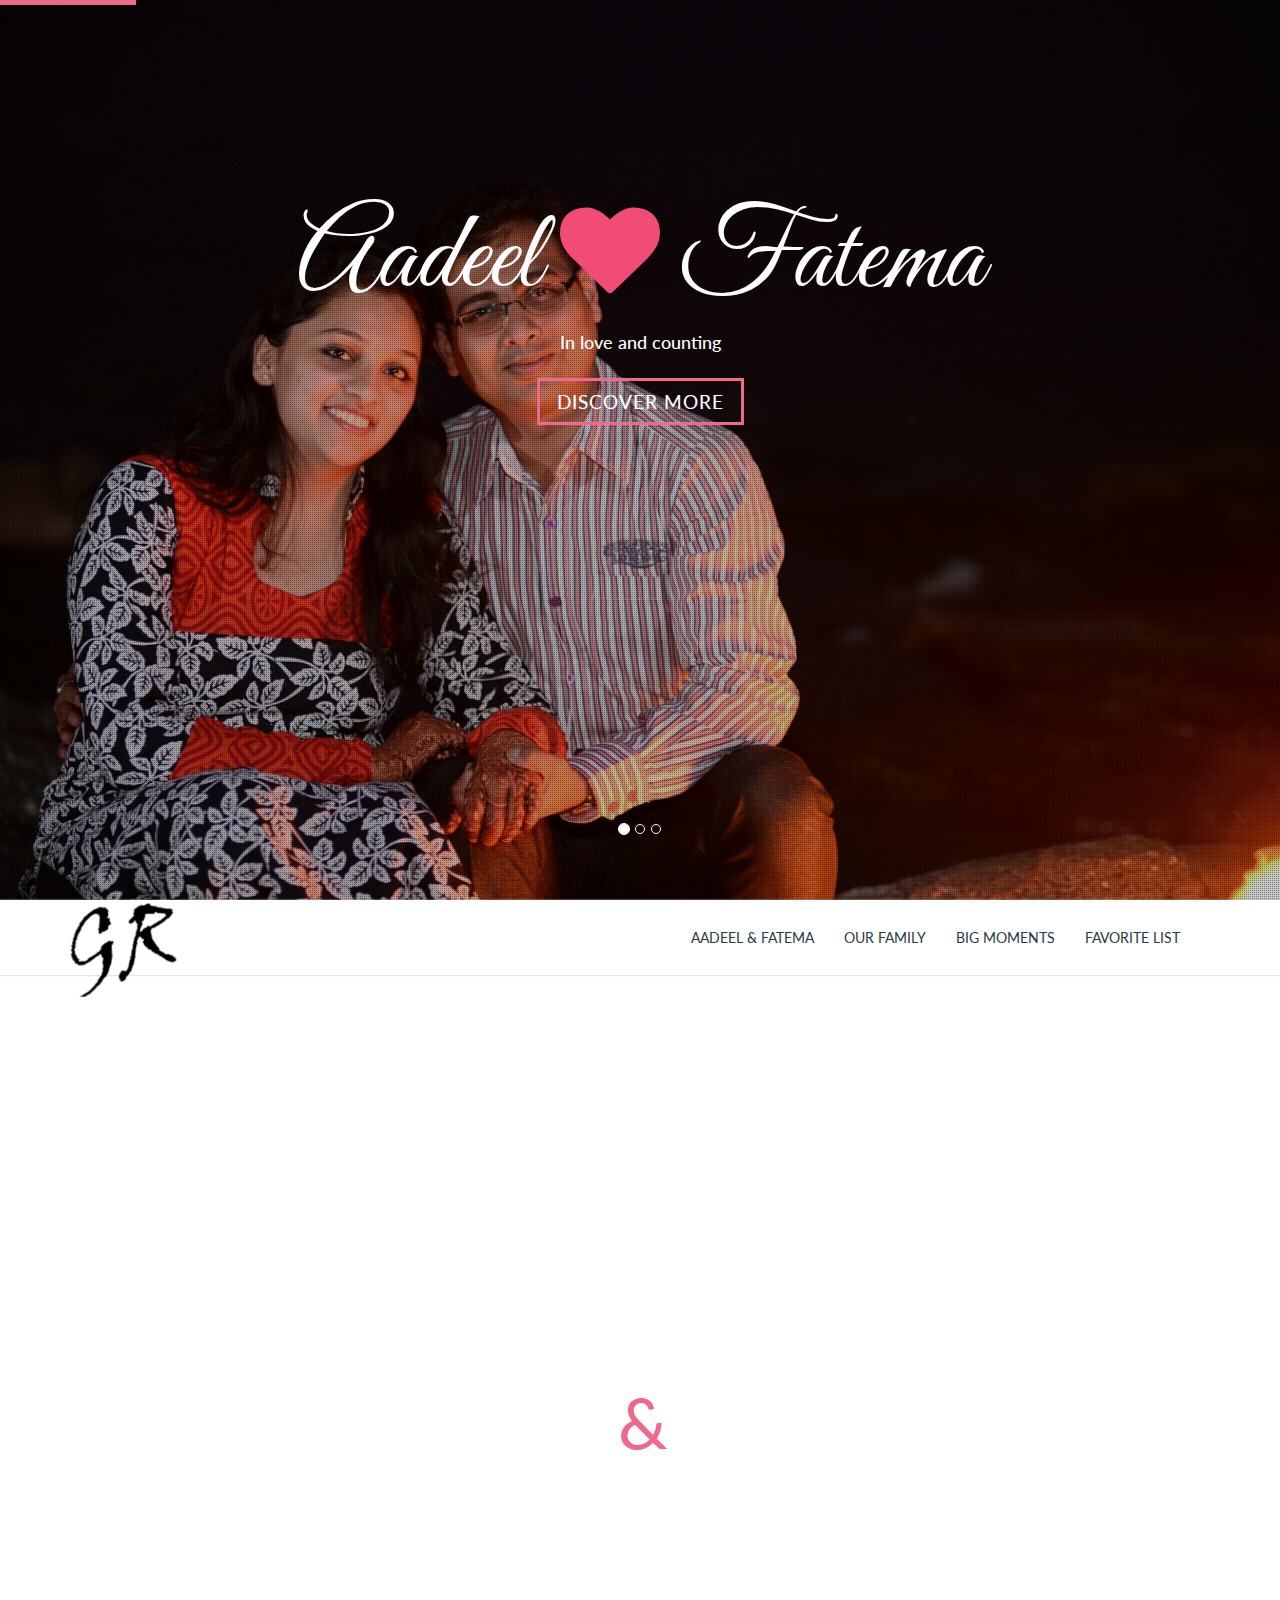
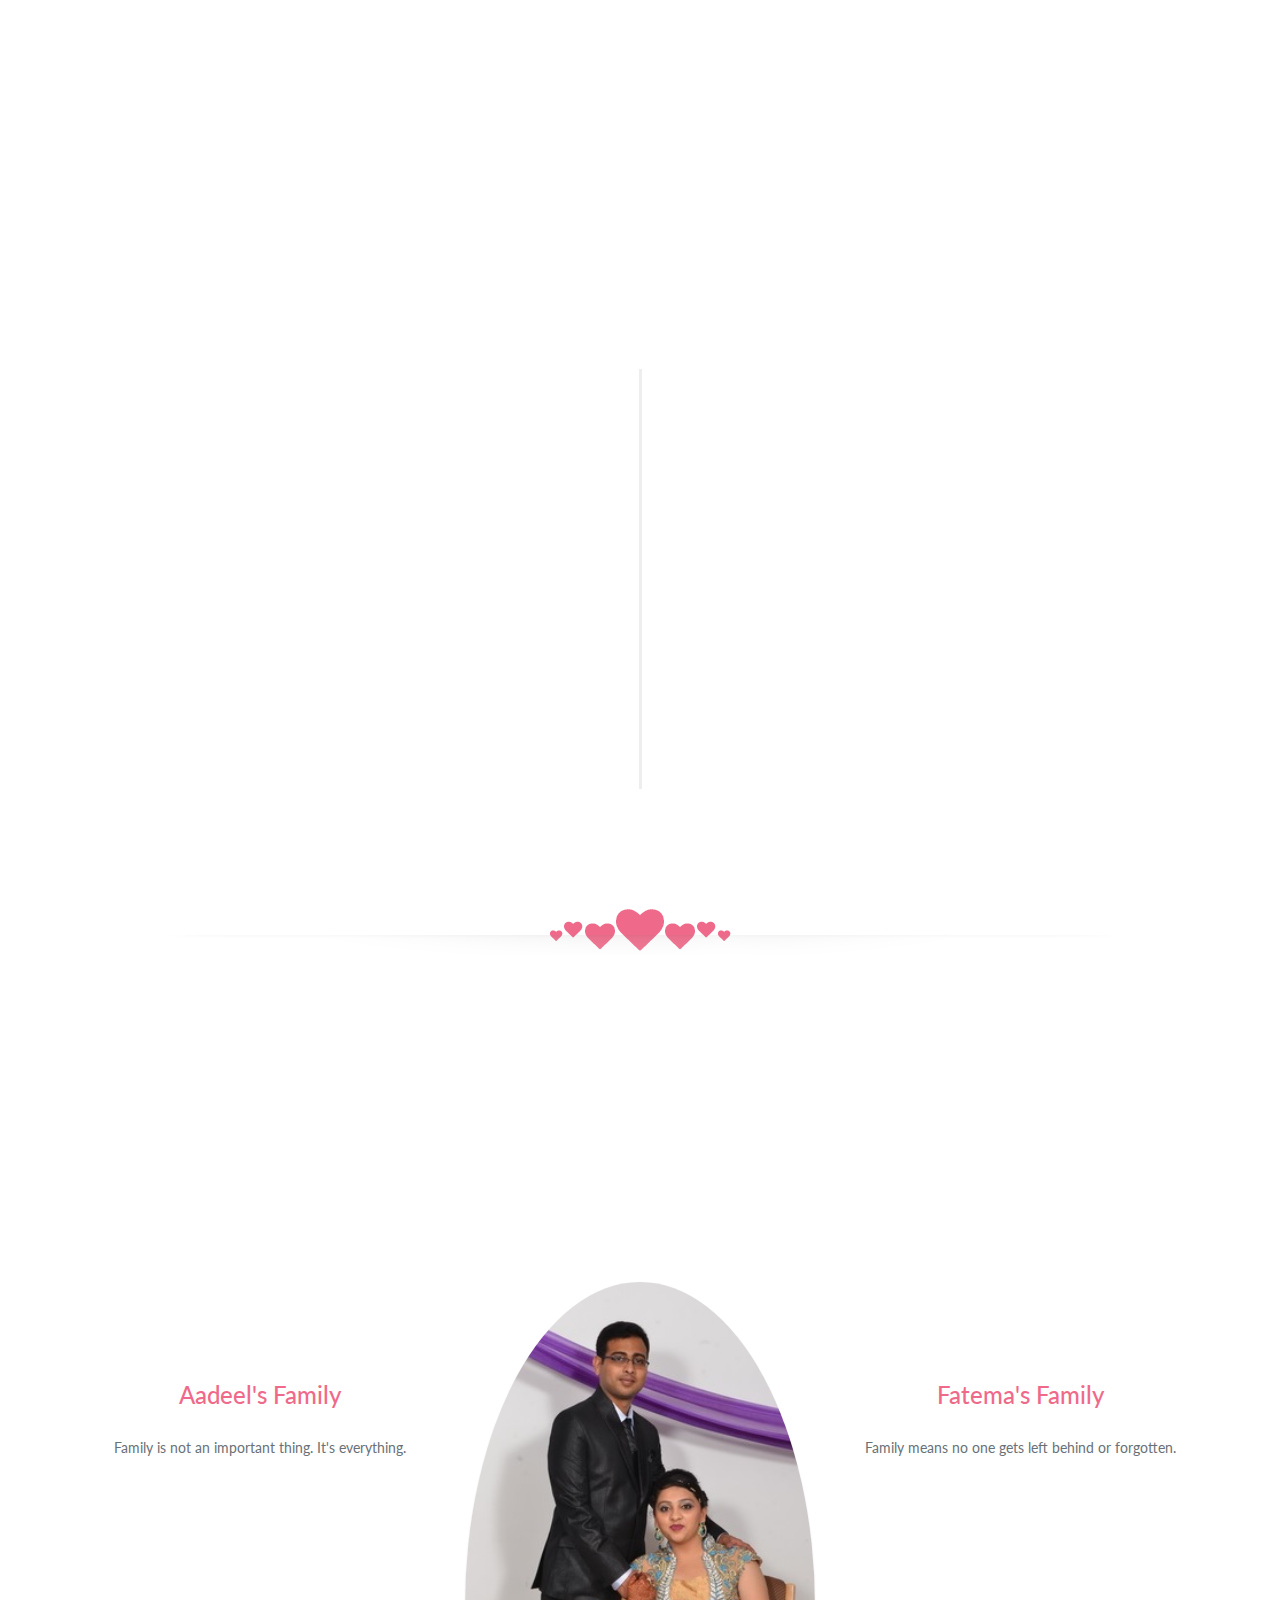
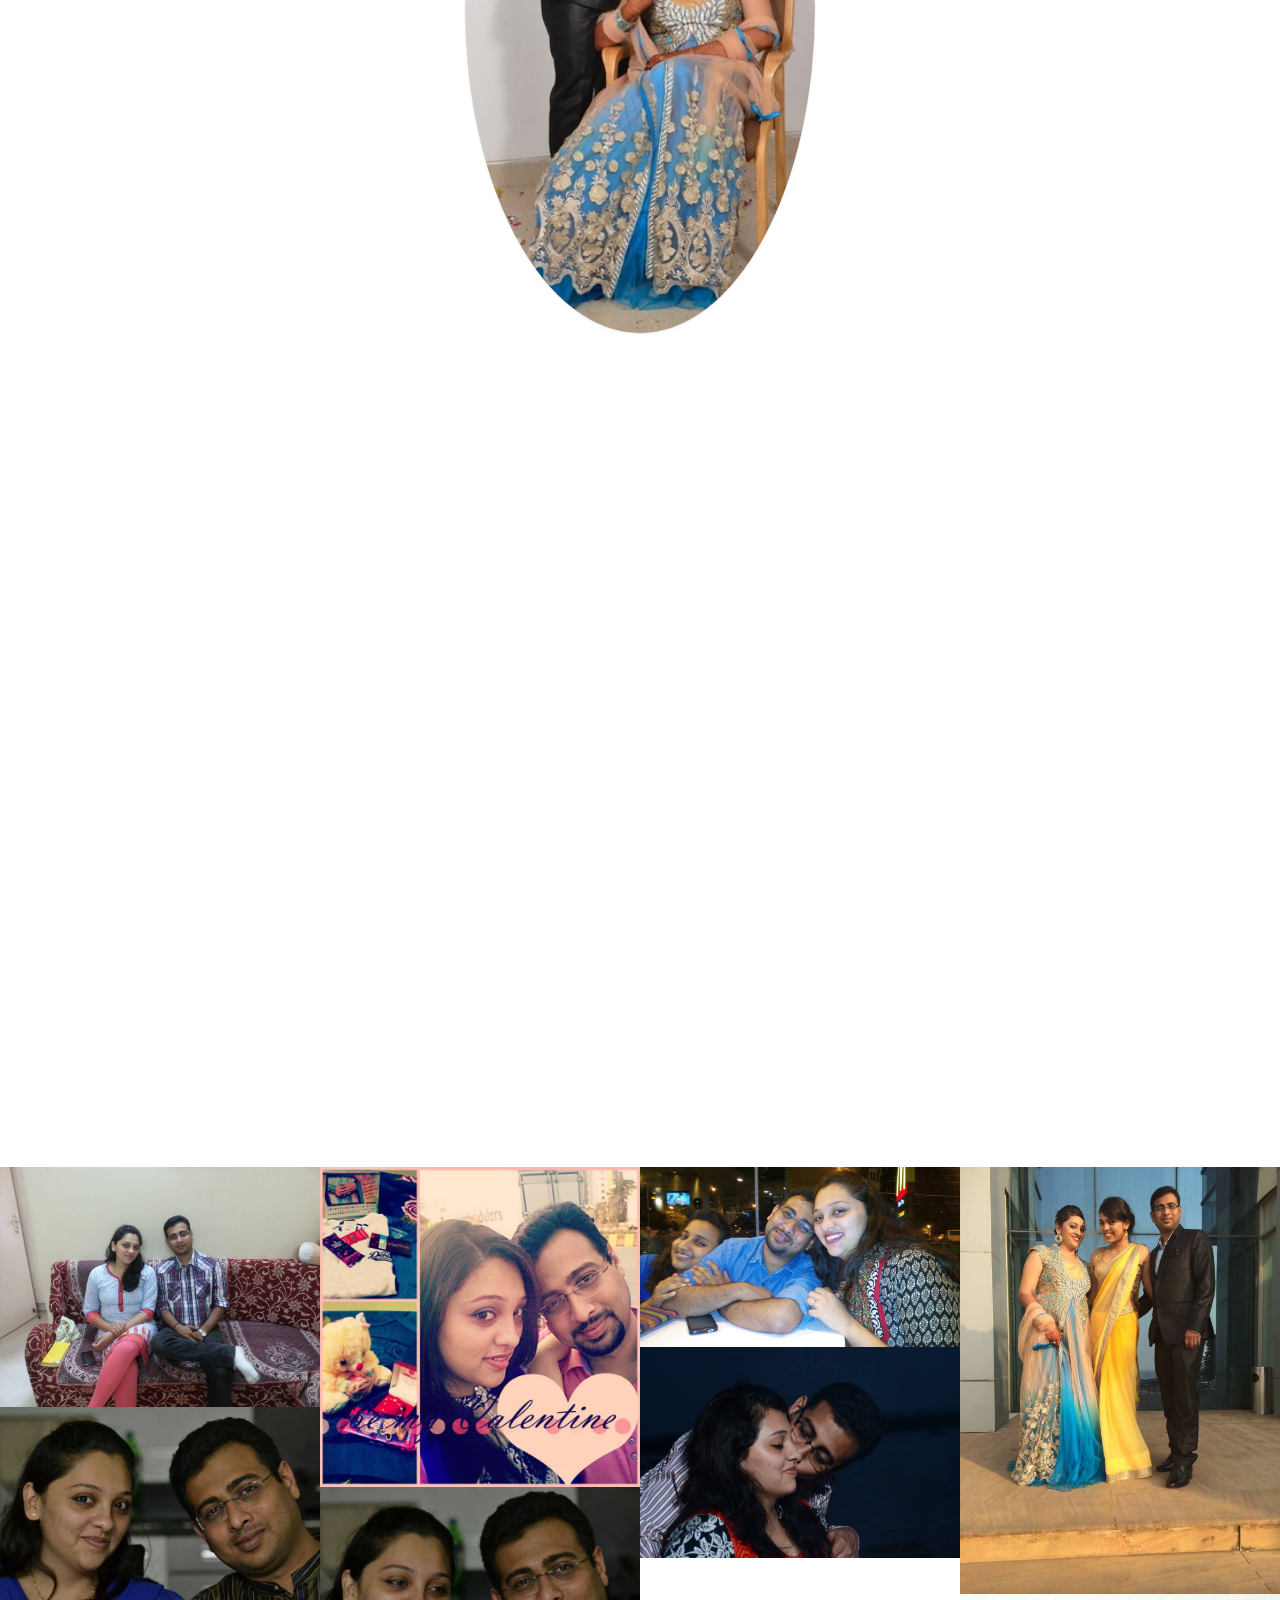
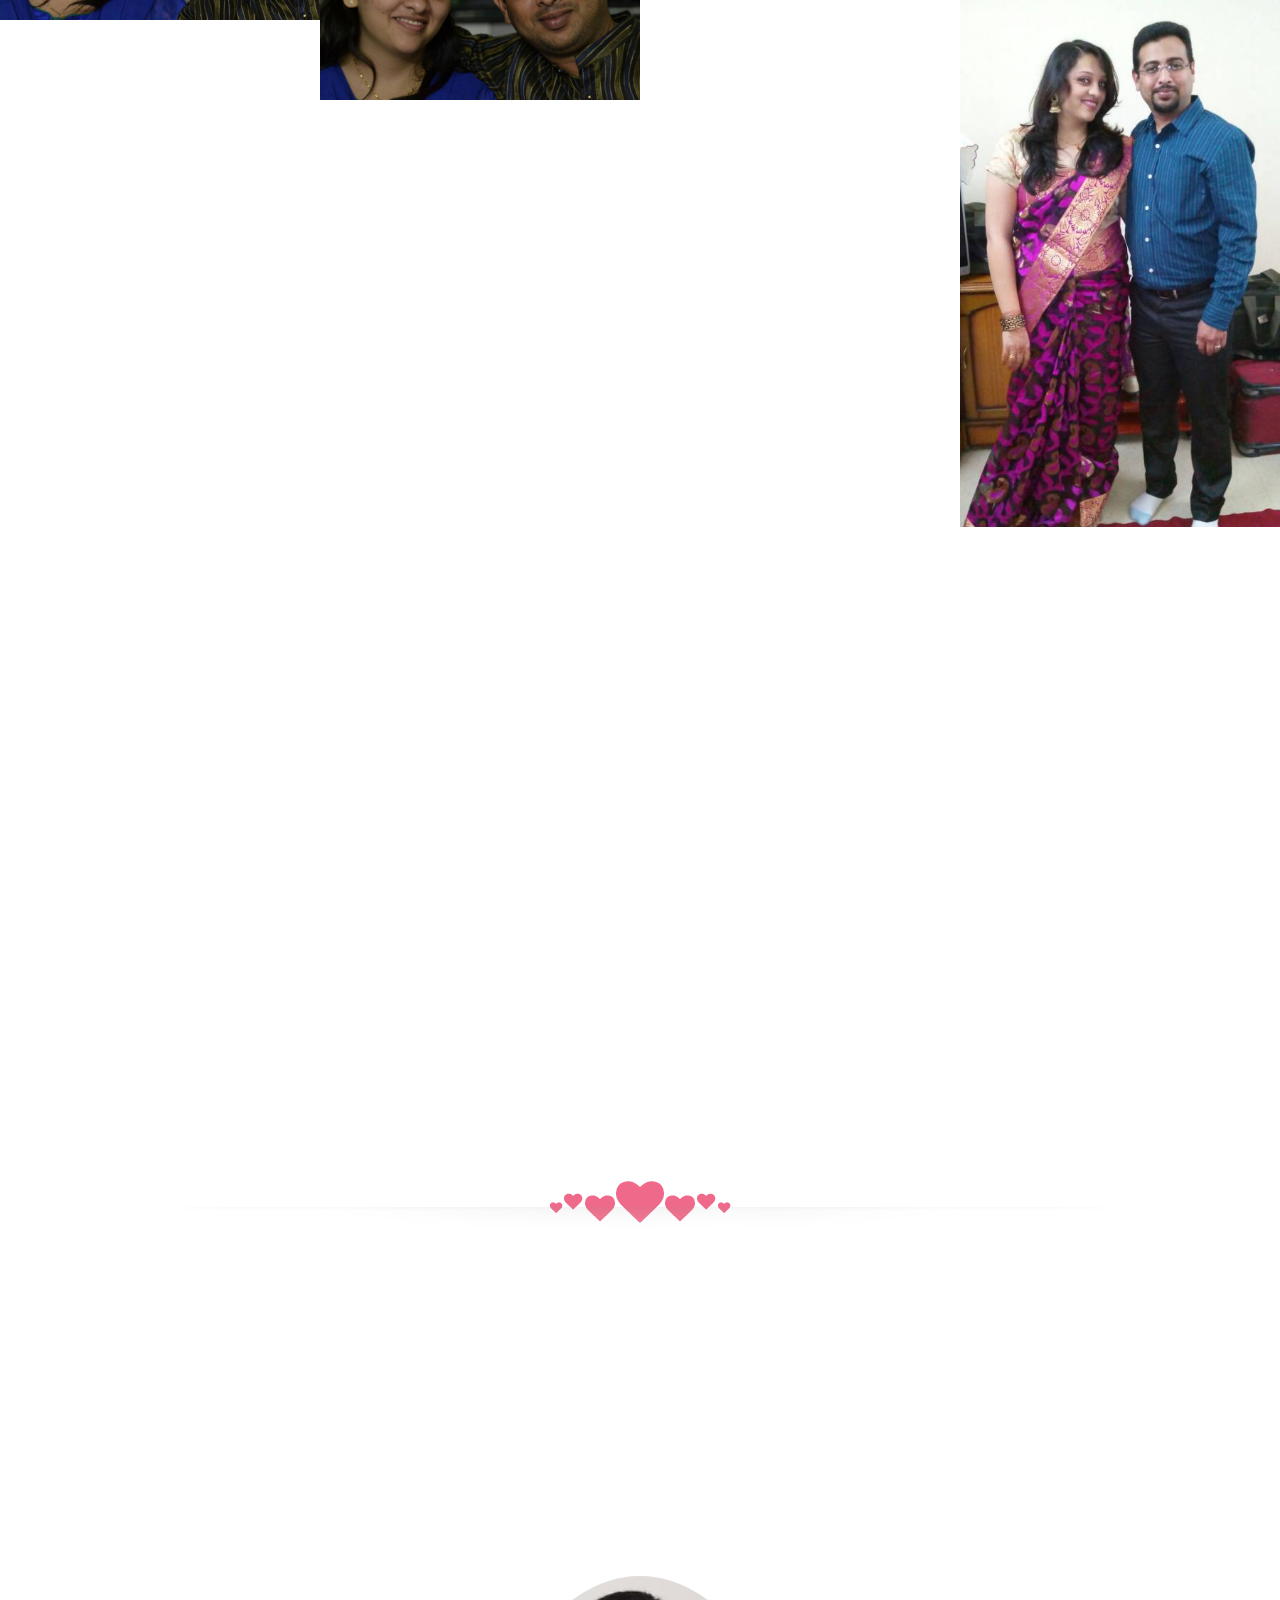
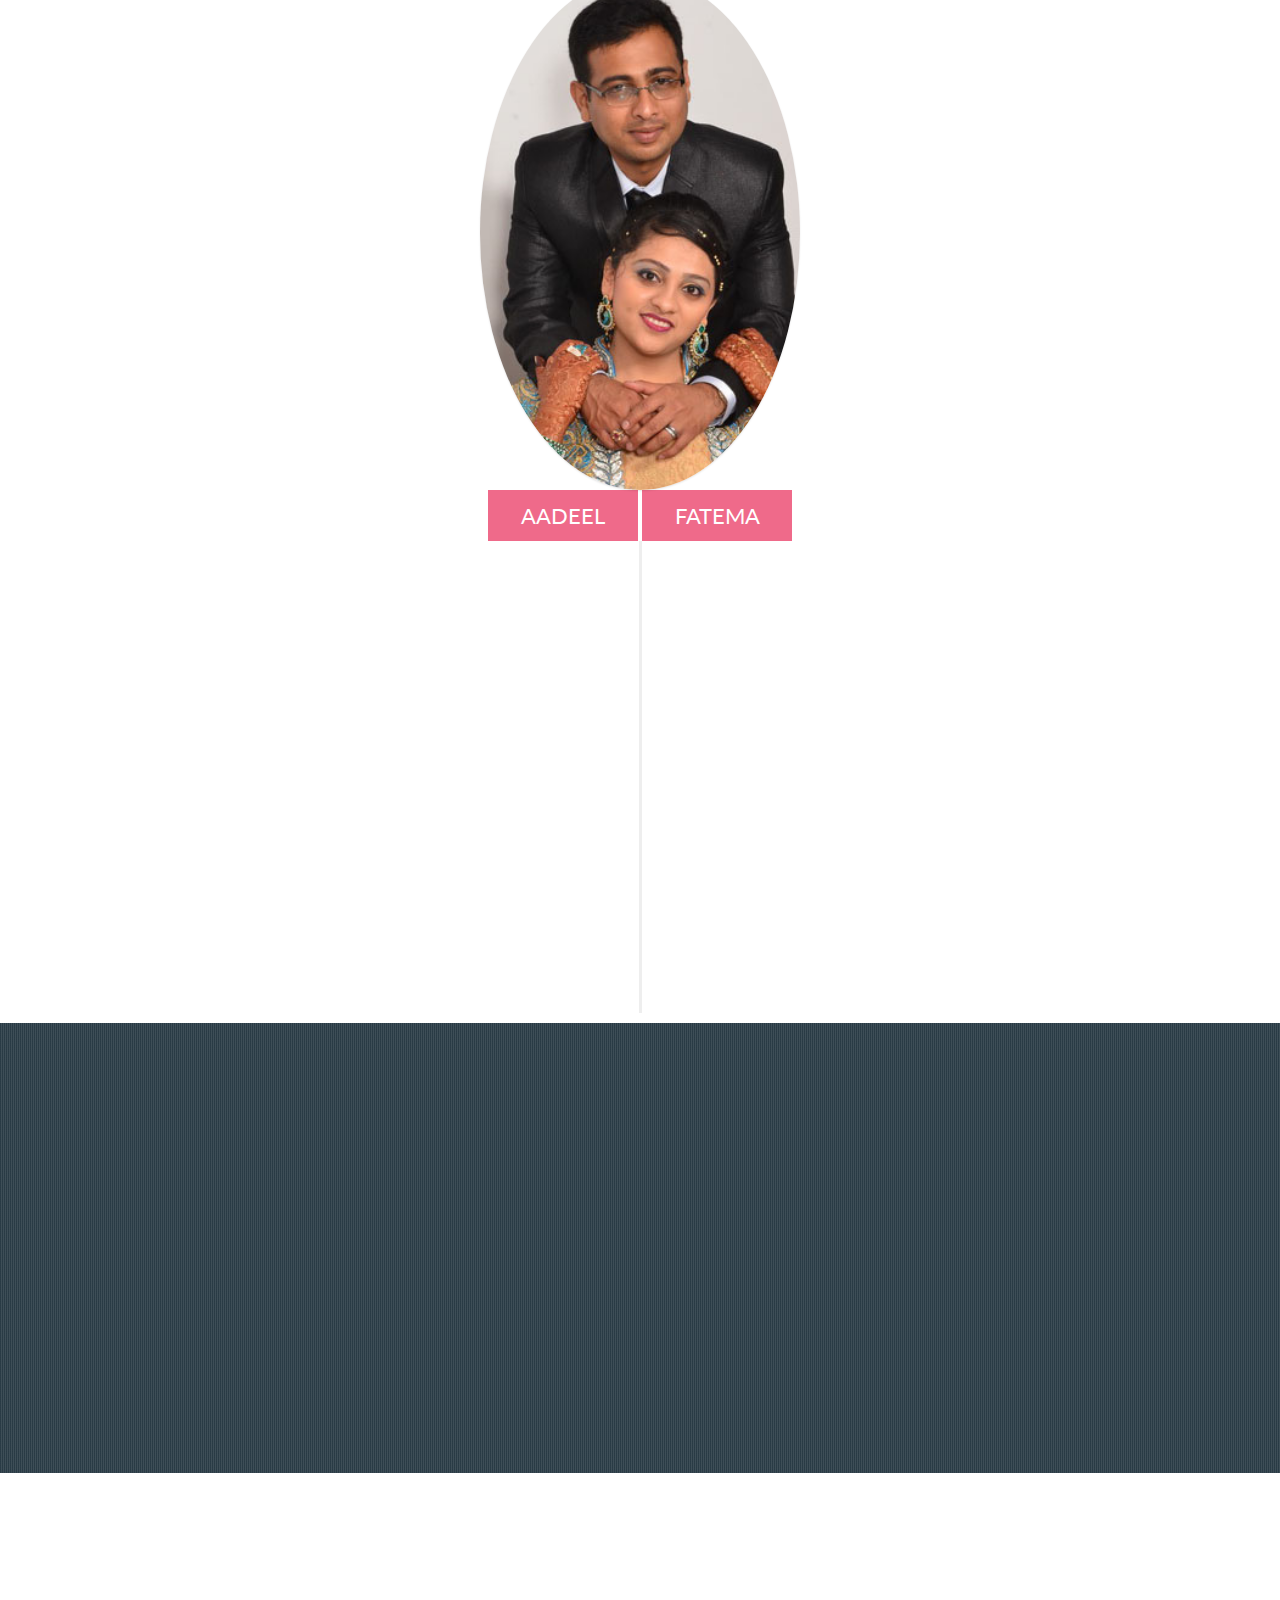
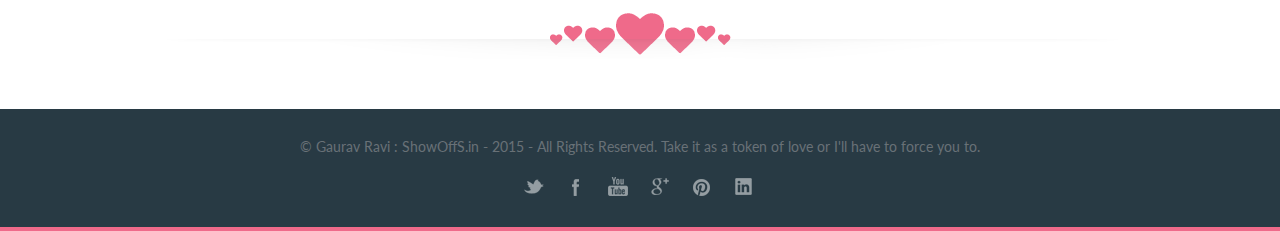
<file: index.html>
<!DOCTYPE html>
<html lang="en">

<head>
    <meta charset="utf-8">
    <meta name="viewport" content="width=device-width, initial-scale=1">
    <title>FATDEEL | The Big Fat Indian Wedding</title>
    <!-- Bootstrap 3.2 -->
    <link rel="stylesheet" href="css/bootstrap.min.css">
    <!-- Google fonts -->
    <link href='http://fonts.googleapis.com/css?family=Lato:400,700' rel='stylesheet' type='text/css'>
    <link href='http://fonts.googleapis.com/css?family=Great+Vibes' rel='stylesheet' type='text/css'>
    <!-- Font Awesome 4.2.0 -->
    <link href="css/font-awesome-4.2.0/css/font-awesome.min.css" rel="stylesheet">
    <!-- ilove Font 1.0 -->
    <link href="css/ilove/font-ilove.css" rel="stylesheet">
    <!-- Animate -->
    <link rel="stylesheet" href="css/animate.css">
    <!-- Magnific popup -->
    <link rel="stylesheet" href="css/magnific-popup.css">
    <!-- Owl stylesheet -->
    <link rel="stylesheet" href="css/owl.carousel.css">
    <link rel="stylesheet" href="css/owl.theme.css">
    <!-- Custom Style -->
    <link rel="stylesheet" href="css/style.css">
    <!-- HTML5 Shim and Respond.js IE8 support of HTML5 elements and media queries -->
    <!-- WARNING: Respond.js doesn't work if you view the page via file:// -->
    <!--[if lt IE 9]>
      <script src="https://oss.maxcdn.com/libs/html5shiv/3.7.0/html5shiv.js"></script>
      <script src="https://oss.maxcdn.com/libs/respond.js/1.4.2/respond.min.js"></script>
    <![endif]-->
</head>

<body id="page-top" data-spy="scroll" data-target=".navbar-custom">
    <!-- Preloader -->
    <!--<div id="preloader">
        <div class="spinner">
          <div class="rect1"></div>
          <div class="rect2"></div>
          <div class="rect3"></div>
          <div class="rect4"></div>
          <div class="rect5"></div>
        </div>
    </div>-->

    <!--Carousel-->
    <div id="myCarousel" class="carousel slide carousel-fade">
        <!-- Indicators -->
        <ol class="carousel-indicators">
            <li data-target="#myCarousel" data-slide-to="0" class="active"></li>
            <li data-target="#myCarousel" data-slide-to="1"></li>
            <li data-target="#myCarousel" data-slide-to="2"></li>
        </ol>
        <div id="progressbar"></div>
        <!-- Wrapper for slides -->
        <div class="carousel-inner">
            <div class="messages">
                <h1 class="slideInDown wow animated" data-wow-delay="0.5s">Aadeel <span class="heart pulsing fa fa-heart"></span> Fatema</h1>
                <div id="time"></div>
                <h4 class="fadeIn wow animated" data-wow-delay="1.2s">In love and counting</h4>
                <div class="btn-special slideInUp wow animated page-scroll" data-wow-delay="0.7s">
                    <a href="#about"><span>Discover More</span></a>
                </div>
            </div>
            <div class="item active">
                <div class="carousel-img" style="background-image:url(images/carousel-1.jpg)"></div>
            </div>
            <div class="item">
                <div class="carousel-img" style="background-image:url(images/carousel-2.jpg)"></div>
            </div>
            <div class="item">
                <div class="carousel-img" style="background-image:url(images/carousel-3.jpg)"></div>
            </div>
        </div>
        <div class="overlay2"></div>
        <!--<div id="geo" class="geo">
               <div id="output" class="geo">
               </div>
            </div> -->
    </div>

    <div id="about"></div>
    <!--Navbar-->
    <div class="topbar-nav">
        <nav class="navbar navbar-default navbar-custom" role="navigation">
            <div class="container">
                <div class="navbar-header page-scroll">
                    <button type="button" class="navbar-toggle" data-toggle="collapse" data-target=".navbar-main-collapse">
                        <i class="fa fa-bars"></i>
                    </button>
                    <a class="navbar-brand" href="#page-top">
                        <img class="logo" src="images/logo.png" alt="logo">
                    </a>
                </div>
                <!-- Collect the nav links, forms, and other content for toggling -->
                <div class="collapse navbar-collapse navbar-right navbar-main-collapse">
                    <ul class="nav navbar-nav">
                        <!-- Hidden li included to remove active class from Adam & Eve link when scrolled up past about section -->
                        <li class="hidden">
                            <a href="#page-top"></a>
                        </li>
                        <li class="page-scroll">
                            <a href="#about">Aadeel & Fatema</a>
                        </li>
                        <li class="page-scroll">
                            <a href="#family">Our Family</a>
                        </li>
                        <li class="page-scroll dropdown">
                            <a class="dropdown-toggle" data-toggle="dropdown" href="#moments">Big Moments</a>
                            <ul class="dropdown-menu wow swing" role="menu">
                                <li><a href="wedding.html">Wedding Event</a></li>
                            </ul>
                        </li>
                        <li class="page-scroll">
                            <a href="#favourites">Favorite List</a>
                        </li>
                    </ul>
                </div>
                <!-- /.navbar-collapse -->

            </div>
        </nav>
    </div>

    <!--Adam & EVE Section-->
    <section id="aboutthem" class="white">
        <div class="container">
            <div class="row">
                <div class="col-md-12">
                    <div class="heading">
                        <h2 class="wow fadeInUp underline padtop50" data-wow-delay="0.5s">To Infinity and Beyond</h2>
                        <p class="wow fadeInUp" data-wow-delay="0.7s">
                            Marriages are made in heaven. Executed on earth.
                        </p>
                    </div>
                </div>
                <div class="col-md-12">
                    <div class="col-md-6">
                        <ul class="ch-grid man wow flipInX" data-wow-delay="0.5s">
                            <li>
                                <div class="ch-item ch-img-1">
                                    <div class="ch-info">
                                        <h3>I'm Aadeel</h3>
                                        <p>It is truly said that love is a feeling and it cannot be defined in words. Its eternal.</p>
                                    </div>
                                </div>
                            </li>
                        </ul>
                    </div>
                    <div class="and">&amp;</div>
                    <div class="col-md-6">
                        <ul class="ch-grid woman wow flipInX" data-wow-delay="0.5s">
                            <li>
                                <div class="ch-item ch-img-2">
                                    <div class="ch-info">
                                        <h3>I'm Fatema</h3>
                                        <p>Made For Each Other, is the only thing that comes to my mind when i think of us together.</p>
                                    </div>
                                </div>
                            </li>
                        </ul>
                    </div>
                </div>
            </div>
        </div>
        <!--Loveline-->
        <div class="container">
            <div class="row">
                <div class="col-md-12">
                    <div class="heading">
                        <h2 class="wow fadeInUp underline padtop50" data-wow-delay="0.5s">Our Loveline</h2>
                        <p class="wow fadeInUp" data-wow-delay="0.7s">
                            <strong>Love</strong> is <strong>friendship</strong> that has caught fire. It is quiet understanding, mutual confidence, sharing and forgiving. It is loyalty through good and bad times. It settles for less than perfection and makes allowances for human weaknesses.
                        </p>
                    </div>
                    <ul class="timeline">
                        <li>
                            <div class="timeline-badge wow fadeInUp" data-wow-delay="0.5s"><i class="icon icolove-lips"></i></div>
                            <div class="timeline-panel wow fadeInLeft" data-wow-delay="0.7s">
                                <div class="timeline-heading">
                                    <h4 class="timeline-title">Our First Chat</h4>
                                    <p><small class="text-muted"><i class="glyphicon glyphicon-time"></i> 16 August 2014 - By Aadeel</small></p>
                                </div>
                                <div class="timeline-body">
                                    <p>
                                        When I had a chat with my baby for the 1st time, that talk, that 1 and a half hour was enough for me to decide that she is the one. And from that day till now, my love for her has just kept on increasing and it will just go beyond imagination.
                                    </p>
                                </div>
                            </div>
                        </li>

                        <li class="timeline-inverted negative100">
                            <div class="timeline-badge time wow fadeInUp" data-wow-delay="0.5s"><i class="icon icolove-ring"></i></div>
                            <div class="timeline-panel wow fadeInRight" data-wow-delay="0.7s">
                                <div class="timeline-heading">
                                    <h4 class="timeline-title">Got Engaged</h4>
                                    <p><small class="text-muted"><i class="glyphicon glyphicon-time"></i> 02 Oct 2014 - By Fatema</small></p>
                                </div>
                                <div class="timeline-body">
                                    <p>
                                        I was excited. Not because I was getting engaged, but because I was getting engaged to the person I always had dreamt of.
                                    </p>
                                </div>
                            </div>
                        </li>

                        <li class="negative75">
                            <div class="timeline-badge wow fadeInUp" data-wow-delay="0.5s"><i class="icon icolove-married"></i></div>
                            <div class="timeline-panel wow fadeInLeft" data-wow-delay="0.7s">
                                <div class="timeline-heading">
                                    <h4 class="timeline-title">Getting Married</h4>
                                    <p><small class="text-muted"><i class="glyphicon glyphicon-time"></i> 23 Dec 2015 - By Aadeel</small></p>
                                </div>
                                <div class="timeline-body">
                                    <p>
                                        Happy is the man who finds a true friend, and far happier is he who finds that true friend in his wife.
                                    </p>
                                </div>
                            </div>
                        </li>

                    </ul>
                </div>
            </div>
        </div>
        <div class="separator"></div>
    </section>

    <!--Family Section-->
    <section id="family" class="white">
        <div class="container">
            <div class="row">
                <!--Our Family-->
                <div class="col-md-12">
                    <div class="heading">
                        <h2 class="wow fadeInUp underline padtop50" data-wow-delay="0.5s">Family Members</h2>
                        <p class="wow fadeInUp" data-wow-delay="0.7s">You don't choose your family. They are God's gift to you, as you are to them.</p>
                    </div>
                    <div class="col-md-4 man-family">
                        <h3>Aadeel's Family</h3>
                        <p>Family is not an important thing. It's everything.</p>
                        <div id="owl-man-family" class="owl-carousel wow fadeInUp" data-wow-delay="0.7s">
                            <div class="owl-item">
                                <div class="family-member">
                                    <img class="img-responsive" src="images/family-1.jpg" alt="team" />
                                    <h4>Khizar Noorani</h4>
                                    <h5>Father</h5>
                                </div>
                            </div>

                            <div class="owl-item">
                                <div class="family-member">
                                    <img class="img-responsive" src="images/family-2.jpg" alt="team" />
                                    <h4>Shehnaz</h4>
                                    <h5>mother</h5>
                                </div>
                            </div>

                            <div class="owl-item">
                                <div class="family-member">
                                    <img class="img-responsive" src="images/family-5.jpg" alt="team" />
                                    <h4>Insiyah</h4>
                                    <h5>Sister</h5>
                                </div>
                            </div>

                            <div class="owl-item">
                                <div class="family-member">
                                    <img class="img-responsive" src="images/family-6.jpg" alt="team" />
                                    <h4>Arwa</h4>
                                    <h5>Sister</h5>
                                </div>
                            </div>
                        </div>
                    </div>
                    <div class="col-md-4">
                        <img class="img-responsive ch-item" src="images/couple-standing.jpg" alt="couple" />
                    </div>
                    <div class="col-md-4 woman-family">
                        <h3>Fatema's Family</h3>
                        <p>Family means no one gets left behind or forgotten.</p>
                        <div id="owl-woman-family" class="owl-carousel wow fadeInUp" data-wow-delay="0.7s">
                            <div class="owl-item">
                                <div class="family-member">
                                    <img class="img-responsive" src="images/family-3.jpg" alt="team" />
                                    <h4>Shamun Gajipurwala</h4>
                                    <h5>Father</h5>
                                </div>
                            </div>

                            <div class="owl-item">
                                <div class="family-member">
                                    <img class="img-responsive" src="images/family-4.jpg" alt="team" />
                                    <h4>Shehnaz</h4>
                                    <h5>Mother</h5>
                                </div>
                            </div>

                            <div class="owl-item">
                                <div class="family-member">
                                    <img class="img-responsive" src="images/family-7.jpg" alt="team" />
                                    <h4>Shahin &amp; Zohra</h4>
                                    <h5>Sister</h5>
                                </div>
                            </div>

                            <div class="owl-item">
                                <div class="family-member">
                                    <img class="img-responsive" src="images/family-8.jpg" alt="team" />
                                    <h4>Zainab</h4>
                                    <h5>Sister</h5>
                                </div>
                            </div>
                        </div>
                    </div>
                    <!--Fun Facts-->
                    <div id="startcounting" class="row count">
                        <div class="col-md-12">
                            <div class="heading wow fadeInUp" data-wow-delay="0.5s">
                                <h2 class="wow fadeIn underline padtop50">Fun Facts</h2>
                                <p class="wow fadeInUp" data-wow-delay="0.7s">This one year of togetherness has brought awesome things to life. We have enjoyed a lot. Did a few crazy thing and a bit more. Drank gallons of Coffee together. All the 'Kamla Panty' just to steal a moment of privacy.</p>
                            </div>
                            <div class="counting col-ms-12 col-sm-6 col-md-3 wow flipInY" data-wow-delay="0.7s">
                                <div class="fun-facts ico"><span class="icon icolove-movie"></span></div>
                                <span class="counts" data-from="0" data-to="20" data-speed="5000" data-refresh-interval="50">0</span>
                                <h5>Movies Watched</h5>
                            </div>
                            <div class="counting col-ms-12 col-sm-6 col-md-3 wow flipInY" data-wow-delay="0.7s">
                                <div class="fun-facts ico"><span class="icon icolove-coffee"></span></div>
                                <span class="counts" data-from="0" data-to="150" data-speed="5000" data-refresh-interval="50">0</span>
                                <h5>Cup of Coffee</h5>
                            </div>
                            <div class="counting col-ms-12 col-sm-6 col-md-3 wow flipInY" data-wow-delay="0.7s">
                                <div class="fun-facts ico"><span class="icon icolove-party"></span></div>
                                <span class="counts" data-from="0" data-to="20" data-speed="5000" data-refresh-interval="50">0</span>
                                <h5>Fun Parties</h5>
                            </div>
                            <div class="counting col-ms-12 col-sm-6 col-md-3 wow flipInY" data-wow-delay="0.7s">
                                <div class="fun-facts ico"><span class="icon icolove-gamepad"></span></div>
                                <span class="counts" data-from="0" data-to="30" data-speed="5000" data-refresh-interval="50">0</span>
                                <h5>Game Played</h5>
                            </div>
                        </div>
                    </div>

                </div>
            </div>
        </div>
    </section>

    <!--Big Moments-->
    <section id="moments">
        <!--<div class="container-fluid">
            <div class="row">
            	<div class="padtop75 white"></div>
                <div class="col-lg-12 video-parallax">       	
                    <div class="overlay"></div>
                    <video id="bgvideo" preload="auto" autoplay loop muted="muted">
                       <source src="video/wedding.html" type="video/webm">
                       <source src="video/wedding.mp4" type="video/mp4">
                       <source src="video/wedding-2.html" type="video/ogg">
                       Your browser does not support the video element.
                    </video>            
                    <div class="col-md-12 playvid">
                        <a class="fa fa-play-circle popup-vimeo wow zoomInDown" data-wow-duration="1s" data-wow-delay="0.9s" href="http://vimeo.com/54428266"></a>                    
                    </div>
                </div>
            </div>
        </div>-->

        <div class="container-fluid white">
            <!--Moments to remember-->
            <div class="container">
                <div class="row">
                    <div class="col-md-12">
                        <div class="heading">
                            <h2 class="wow fadeInUp underline padtop50" data-wow-delay="0.5s">Moments to Remember</h2>
                            <p class="wow fadeInUp" data-wow-delay="0.7s">Life is a succession of moments, to live each one is to succeed.</p>
                        </div>
                    </div>
                </div>
            </div>

            <div class="bigmoments">
                <div id="owl-moments" class="owl-carousel">
                    <div class="col-xs-12 col-sm-6 col-md-3 owl-item">
                        <ul class="grid cs-style-3">
                            <li>
                                <figure>
                                    <img src="images/g1.jpg" class="img-responsive" alt="portfolio">
                                    <a href="images/g1.jpg" class="popup-image" data-effect="mfp-zoom-in"><span class="fa fa-photo fa-2x"></span></a>
                                    <figcaption>
                                        <h4>Already decided to be together forever</h4>
                                        <span>by Gaurav Ravi</span>
                                    </figcaption>
                                </figure>
                            </li>
                        </ul>
                        <ul class="grid cs-style-3">
                            <li>
                                <figure>
                                    <img src="images/g5.jpg" class="img-responsive" alt="portfolio">
                                    <a href="images/g5.jpg" class="popup-image" data-effect="mfp-zoom-in"><span class="fa fa-photo fa-2x"></span></a>
                                    <figcaption>
                                        <h4>Portfolio</h4>
                                        <span>by Gaurav Ravi</span>
                                    </figcaption>
                                </figure>
                            </li>
                        </ul>
                    </div>

                    <div class="col-xs-12 col-sm-6 col-md-3 owl-item">
                        <ul class="grid cs-style-3">
                            <li>
                                <figure>
                                    <img src="images/g2.jpg" class="img-responsive" alt="portfolio">
                                    <a href="images/g2.jpg" class="popup-image" data-effect="mfp-zoom-in"><span class="fa fa-video-camera fa-2x"></span></a>
                                    <figcaption>
                                        <h4>Portfolio</h4>
                                        <span>by Gaurav Ravi</span>
                                    </figcaption>
                                </figure>
                            </li>
                        </ul>
                        <ul class="grid cs-style-3">
                            <li>
                                <figure>
                                    <img src="images/g6.jpg" class="img-responsive" alt="portfolio">
                                    <a href="images/g6.jpg" class="popup-image" data-effect="mfp-zoom-in"><span class="fa fa-video-camera fa-2x"></span></a>
                                    <figcaption>
                                        <h4>Portfolio</h4>
                                        <span>by Gaurav Ravi</span>
                                    </figcaption>
                                </figure>
                            </li>
                        </ul>
                    </div>

                    <div class="col-xs-12 col-sm-6 col-md-3 owl-item">
                        <ul class="grid cs-style-3">
                            <li>
                                <figure>
                                    <img src="images/g3.jpg" class="img-responsive" alt="portfolio">
                                    <a href="images/g3.jpg" class="popup-image" data-effect="mfp-zoom-in"><span class="fa fa-photo fa-2x"></span></a>
                                    <figcaption>
                                        <h4>Portfolio</h4>
                                        <span>by Gaurav Ravi</span>
                                    </figcaption>
                                </figure>
                            </li>
                        </ul>
                        <ul class="grid cs-style-3">
                            <li>
                                <figure>
                                    <img src="images/g7.jpg" class="img-responsive" alt="portfolio">
                                    <a href="images/g7.jpg" class="popup-image" data-effect="mfp-zoom-in"><span class="fa fa-photo fa-2x"></span></a>
                                    <figcaption>
                                        <h4>Portfolio</h4>
                                        <span>by Gaurav Ravi</span>
                                    </figcaption>
                                </figure>
                            </li>
                        </ul>
                    </div>

                    <div class="col-xs-12 col-sm-6 col-md-3 owl-item">
                        <ul class="grid cs-style-3">
                            <li>
                                <figure>
                                    <img src="images/g4.jpg" class="img-responsive" alt="portfolio">
                                    <a href="images/g4.jpg" class="popup-image" data-effect="mfp-zoom-in"><span class="fa fa-video-camera fa-2x"></span></a>
                                    <figcaption>
                                        <h4>Portfolio</h4>
                                        <span>by Gaurav Ravi</span>
                                    </figcaption>
                                </figure>
                            </li>
                        </ul>
                        <ul class="grid cs-style-3">
                            <li>
                                <figure>
                                    <img src="images/g8.jpg" class="img-responsive" alt="portfolio">
                                    <a href="images/g8.jpg" class="popup-image" data-effect="mfp-zoom-in"><span class="fa fa-video-camera fa-2x"></span></a>
                                    <figcaption>
                                        <h4>Portfolio</h4>
                                        <span>by Gaurav Ravi</span>
                                    </figcaption>
                                </figure>
                            </li>
                        </ul>
                    </div>
                    <div class="col-xs-12 col-sm-6 col-md-3 owl-item">
                        <ul class="grid cs-style-3">
                            <li>
                                <figure>
                                    <img src="images/g1.jpg" class="img-responsive" alt="portfolio">
                                    <a href="images/g1.jpg" class="popup-image" data-effect="mfp-zoom-in"><span class="fa fa-photo fa-2x"></span></a>
                                    <figcaption>
                                        <h4>Portfolio</h4>
                                        <span>by Gaurav Ravi</span>
                                    </figcaption>
                                </figure>
                            </li>
                        </ul>
                        <ul class="grid cs-style-3">
                            <li>
                                <figure>
                                    <img src="images/g5.jpg" class="img-responsive" alt="portfolio">
                                    <a href="images/g5.jpg" class="popup-image" data-effect="mfp-zoom-in"><span class="fa fa-photo fa-2x"></span></a>
                                    <figcaption>
                                        <h4>Portfolio</h4>
                                        <span>by Gaurav Ravi</span>
                                    </figcaption>
                                </figure>
                            </li>
                        </ul>
                    </div>

                    <div class="col-xs-12 col-sm-6 col-md-3 owl-item">
                        <ul class="grid cs-style-3">
                            <li>
                                <figure>
                                    <img src="images/g2.jpg" class="img-responsive" alt="portfolio">
                                    <a href="images/g2.jpg" class="popup-image" data-effect="mfp-zoom-in"><span class="fa fa-video-camera fa-2x"></span></a>
                                    <figcaption>
                                        <h4>Portfolio</h4>
                                        <span>by Gaurav Ravi</span>
                                    </figcaption>
                                </figure>
                            </li>
                        </ul>
                        <ul class="grid cs-style-3">
                            <li>
                                <figure>
                                    <img src="images/g6.jpg" class="img-responsive" alt="portfolio">
                                    <a href="images/g6.jpg" class="popup-image" data-effect="mfp-zoom-in"><span class="fa fa-video-camera fa-2x"></span></a>
                                    <figcaption>
                                        <h4>Portfolio</h4>
                                        <span>by Gaurav Ravi</span>
                                    </figcaption>
                                </figure>
                            </li>
                        </ul>
                    </div>

                    <div class="col-xs-12 col-sm-6 col-md-3 owl-item">
                        <ul class="grid cs-style-3">
                            <li>
                                <figure>
                                    <img src="images/g3.jpg" class="img-responsive" alt="portfolio">
                                    <a href="images/g3.jpg" class="popup-image" data-effect="mfp-zoom-in"><span class="fa fa-photo fa-2x"></span></a>
                                    <figcaption>
                                        <h4>Portfolio</h4>
                                        <span>by Gaurav Ravi</span>
                                    </figcaption>
                                </figure>
                            </li>
                        </ul>
                        <ul class="grid cs-style-3">
                            <li>
                                <figure>
                                    <img src="images/g7.jpg" class="img-responsive" alt="portfolio">
                                    <a href="images/g7.jpg" class="popup-image" data-effect="mfp-zoom-in"><span class="fa fa-photo fa-2x"></span></a>
                                    <figcaption>
                                        <h4>Portfolio</h4>
                                        <span>by Gaurav Ravi</span>
                                    </figcaption>
                                </figure>
                            </li>
                        </ul>
                    </div>

                    <div class="col-xs-12 col-sm-6 col-md-3 owl-item">
                        <ul class="grid cs-style-3">
                            <li>
                                <figure>
                                    <img src="images/g4.jpg" class="img-responsive" alt="portfolio">
                                    <a href="images/g4.jpg" class="popup-image" data-effect="mfp-zoom-in"><span class="fa fa-video-camera fa-2x"></span></a>
                                    <figcaption>
                                        <h4>Portfolio</h4>
                                        <span>by Gaurav Ravi</span>
                                    </figcaption>
                                </figure>
                            </li>
                        </ul>
                        <ul class="grid cs-style-3">
                            <li>
                                <figure>
                                    <img src="images/g8.jpg" class="img-responsive" alt="portfolio">
                                    <a href="images/g8.jpg" class="popup-image" data-effect="mfp-zoom-in"><span class="fa fa-video-camera fa-2x"></span></a>
                                    <figcaption>
                                        <h4>Portfolio</h4>
                                        <span>by Gaurav Ravi</span>
                                    </figcaption>
                                </figure>
                            </li>
                        </ul>
                    </div>
                </div>
            </div>
            <!--Special Events-->
            <div class="container">
                <div class="row">
                    <div class="col-md-12">
                        <div class="heading">
                            <h2 class="wow fadeInUp underline padtop50" data-wow-delay="0.5s">Special Events</h2>
                            <p class="wow fadeInUp" data-wow-delay="0.7s"></p>
                        </div>
                    </div>
                </div>

                <div class="row">
                    <a href="wedding.html">
                        <div class="col-md-4">
                            <div class="event wow flipInX" data-wow-delay="0.5s">
                                <i class="icon icolove-home"></i>
                                <h4 class="text-uppercase">Nikkah : 23rd December 2015</h4>
                                <p>Dilwale Dulhaniyan le Jayenge</p>
                            </div>
                        </div>
                    </a>

                    <!--<div class="col-md-4">
                    	<div class="event alternative wow flipInX" data-wow-delay="0.5s">
                            <i class="icon icolove-plane"></i>
                            <h4 class="text-uppercase">Malaysia Trip</h4>
                            <p>Lorem ipsum dolor sit amet, consectetur adipiscing elit. Nullam rhoncus, leo at pretium commodo</p>
                        </div>
                    </div>
                    
                    <div class="col-md-4">
                    	<div class="event wow flipInX" data-wow-delay="0.5s">
                            <i class="icon icolove-car"></i>
                            <h4 class="text-uppercase">Got Our New Car</h4>
                            <p>Lorem ipsum dolor sit amet, consectetur adipiscing elit. Nullam rhoncus, leo at pretium commodo</p>
                        </div>
                    </div>
                    
                    <div class="col-md-4">
                    	<div class="event alternative wow flipInX" data-wow-delay="0.5s">
                            <i class="icon icolove-like"></i>
                            <h4 class="text-uppercase">Adam Got His Dream Job</h4>
                            <p>Lorem ipsum dolor sit amet, consectetur adipiscing elit. Nullam rhoncus, leo at pretium commodo</p>
                        </div>
                    </div>
                    
                    <div class="col-md-4">
                    	<div class="event wow flipInX" data-wow-delay="0.5s">
                            <i class="icon icolove-graduate"></i>
                            <h4 class="text-uppercase">EVE honored her PhD</h4>
                            <p>Lorem ipsum dolor sit amet, consectetur adipiscing elit. Nullam rhoncus, leo at pretium commodo</p>
                        </div>
                    </div>
                    
                    <div class="col-md-4">
                    	<div class="event alternative wow flipInX" data-wow-delay="0.5s">
                            <i class="icon icolove-football"></i>
                            <h4 class="text-uppercase">Attended Brazil Worldcup</h4>
                            <p>Lorem ipsum dolor sit amet, consectetur adipiscing elit. Nullam rhoncus, leo at pretium commodo</p>
                        </div>
                    </div>-->

                </div>
            </div>
            <div class="separator"></div>

        </div>
    </section>

    <!--Favourites List-->
    <section id="favourites" class="white">
        <div class="container">
            <div class="row">
                <div class="col-md-12">
                    <div class="heading">
                        <h2 class="wow fadeIn underline padtop50" data-wow-delay="0.5s">Our Favourites</h2>
                        <p class="wow fadeInUp" data-wow-delay="0.7s">We accept each other in similarities and differences alike. While similarities makes our lives easy together, differences add the salt in life. We have different tastes and likes, yet we are so similar.</p>
                    </div>
                </div>
                <div class="col-md-12 favlist">
                    <img class="ch-item" src="images/couple.jpg" alt="couple">
                    <div class="favlist-title">
                        <div class="favlist-name">Aadeel</div>
                        <div class="favlist-name">Fatema</div>
                    </div>

                    <ul class="timeline">
                        <li>

                            <div class="timeline-badge tooltips wow fadeIn" data-wow-delay="0.5s" data-toggle="tooltip" data-placement="top" title="Favourite Meal"><i class="icon icolove-meal"></i></div>
                            <div class="timeline-left wow fadeInLeft" data-wow-delay="0.7s">
                                <h4 class="timeline-title">Pasta White Sause</h4>
                                <p>Sed ut perspiciatis unde omn iste natus error sit voluptatem accusantium </p>
                            </div>
                            <div class="timeline-right wow fadeInRight" data-wow-delay="0.7s">
                                <h4 class="timeline-title">Pizza Peproni</h4>
                                <p>Sed ut perspiciatis unde omn iste natus error sit voluptatem accusantium </p>
                            </div>


                        </li>

                        <li>

                            <div class="timeline-badge tooltips wow fadeIn" data-wow-delay="0.5s" data-toggle="tooltip" data-placement="top" title="Favourite Movie"><i class="icon icolove-film"></i></div>
                            <div class="timeline-left wow fadeInLeft" data-wow-delay="0.7s">
                                <h4 class="timeline-title">Twilight Saga</h4>
                                <p>Sed ut perspiciatis unde omn iste natus error sit voluptatem accusantium </p>
                            </div>
                            <div class="timeline-right wow fadeInRight" data-wow-delay="0.7s">
                                <h4 class="timeline-title">Transformers</h4>
                                <p>Sed ut perspiciatis unde omn iste natus error sit voluptatem accusantium </p>
                            </div>


                        </li>

                        <li>

                            <div class="timeline-badge tooltips wow fadeIn" data-wow-delay="0.5s" data-toggle="tooltip" data-placement="top" title="Favourite Color"><i class="icon icolove-palette"></i></div>
                            <div class="timeline-left wow fadeInLeft" data-wow-delay="0.7s">
                                <h4 class="timeline-title">Blue</h4>
                                <p>Sed ut perspiciatis unde omn iste natus error sit voluptatem accusantium </p>
                            </div>
                            <div class="timeline-right wow fadeInRight" data-wow-delay="0.7s">
                                <h4 class="timeline-title">Pink</h4>
                                <p>Sed ut perspiciatis unde omn iste natus error sit voluptatem accusantium </p>
                            </div>


                        </li>

                        <li>

                            <div class="timeline-badge tooltips wow fadeIn" data-wow-delay="0.5s" data-toggle="tooltip" data-placement="top" title="Favourite Pet"><i class="icon icolove-pet"></i></div>
                            <div class="timeline-left wow fadeInLeft" data-wow-delay="0.7s">
                                <h4 class="timeline-title">Dogs</h4>
                                <p>Sed ut perspiciatis unde omn iste natus error sit voluptatem accusantium </p>
                            </div>
                            <div class="timeline-right wow fadeInRight" data-wow-delay="0.7s">
                                <h4 class="timeline-title">Cats</h4>
                                <p>Sed ut perspiciatis unde omn iste natus error sit voluptatem accusantium </p>
                            </div>


                        </li>
                    </ul>

                </div>

            </div>
        </div>
        <!--common Favorites Parallax-->
        <div class="container-fluid commonfav">
            <div class="row">
                <div class="col-lg-12 parallax-section common-parallax">
                    <div class="overlay"></div>
                    <div class="col-md-12">
                        <h2 class="underline2 wow fadeIn" data-wow-delay="0.5s">Common Favorites</h2>
                        <div id="owl-common" class="owl-carousel wow fadeInUp" data-wow-delay="0.7s">
                            <div class="owl-item">
                                <div class="common">
                                    <div class="icon icolove-place common-icon tooltips" data-toggle="tooltip" data-placement="top" title="Favourite Place"></div>
                                    <h4>Maldive Islands</h4>
                                </div>
                                <div class="common">
                                    <div class="icon icolove-book common-icon tooltips" data-toggle="tooltip" data-placement="top" title="Favourite Book"></div>
                                    <h4>Pride and Prejudice</h4>
                                </div>
                            </div>

                            <div class="owl-item">
                                <div class="common">
                                    <div class="icon icolove-weather common-icon tooltips" data-toggle="tooltip" data-placement="top" title="Favourite Season"></div>
                                    <h4>Winter & Spring</h4>
                                </div>
                                <div class="common">
                                    <div class="icon icolove-music common-icon tooltips" data-toggle="tooltip" data-placement="top" title="Favourite Song"></div>
                                    <h4>Your Song - Elton John</h4>
                                </div>
                            </div>

                            <div class="owl-item">
                                <div class="common">
                                    <div class="icon icolove-mic common-icon tooltips" data-toggle="tooltip" data-placement="top" title="Favourite Singer"></div>
                                    <h4>Frank Sinatra</h4>
                                </div>
                                <div class="common">
                                    <div class="icon icolove-clothes common-icon tooltips" data-toggle="tooltip" data-placement="top" title="Favourite Brand"></div>
                                    <h4>Dolce and Gabbana</h4>
                                </div>
                            </div>

                            <div class="owl-item">
                                <div class="common">
                                    <div class="icon icolove-place common-icon tooltips" data-toggle="tooltip" data-placement="top" title="Favourite Place"></div>
                                    <h4>Maldive Islands</h4>
                                </div>
                                <div class="common">
                                    <div class="icon icolove-book common-icon tooltips" data-toggle="tooltip" data-placement="top" title="Favourite Book"></div>
                                    <h4>Pride and Prejudice</h4>
                                </div>
                            </div>

                            <div class="owl-item">
                                <div class="common">
                                    <div class="icon icolove-weather common-icon tooltips" data-toggle="tooltip" data-placement="top" title="Favourite Season"></div>
                                    <h4>Winter & Spring</h4>
                                </div>
                                <div class="common">
                                    <div class="icon icolove-music common-icon tooltips" data-toggle="tooltip" data-placement="top" title="Favourite Song"></div>
                                    <h4>Your Song - Elton John</h4>
                                </div>
                            </div>

                            <div class="owl-item">
                                <div class="common">
                                    <div class="icon icolove-mic common-icon tooltips" data-toggle="tooltip" data-placement="top" title="Favourite Singer"></div>
                                    <h4>Frank Sinatra</h4>
                                </div>
                                <div class="common">
                                    <div class="icon icolove-clothes common-icon tooltips" data-toggle="tooltip" data-placement="top" title="Favourite Brand"></div>
                                    <h4>Dolce and Gabbana</h4>
                                </div>
                            </div>
                        </div>

                    </div>
                </div>
            </div>
        </div>

    </section>

    <!--Blog Section-->
    <section id="blog" class="white">

        <div class="separator"></div>
    </section>

    <!--Contact Section-->


    <!--Footer Section-->
    <section class="footer">
        <!--Footer One-->
        <!--<div class="container-fluid color pattern">
        	<div class="container">
            	<div class="row">        	
                    <div class="col-md-12 footer1">
                        <div class="wow fadeInUp" data-wow-delay="0.5s">
                            <p class="text-center"><span class="fa fa-twitter fa-5x"></span></p>
                            <div class="footer-tweet">
                            </div>
                        </div>
                    </div> 
            	</div>
            </div>
    	</div>   -->
        <!--Footer Two-->
        <div class="container-fluid dark footer2">
            <div class="container">
                <div class="row">
                    <div class="col-md-12">
                        <!--<img src="images/logo-grey.png" alt="logo"> -->
                        <p>© Gaurav Ravi : ShowOffS.in - 2015 - All Rights Reserved. Take it as a token of love or I'll have to force you to.</p>
                        <div class="social-icons">
                            <ul>
                                <li class="twitter">
                                    <a href="http://www.twitter.com/" target="_blank">Twitter</a>
                                </li>

                                <li class="facebook">
                                    <a href="http://www.facebook.com/" target="_blank">Facebook</a>
                                </li>

                                <li class="youtube">
                                    <a href="http://www.youtube.com/" target="_blank">YouTube</a>
                                </li>

                                <li class="googleplus">
                                    <a href="http://www.plus.google.com/" target="_blank">Google +r</a>
                                </li>

                                <li class="pinterest">
                                    <a href="http://www.pinterest.com/" target="_blank">Pinterest</a>
                                </li>

                                <li class="linkedin">
                                    <a href="http://www.linkedin.com/" target="_blank">Linkedin</a>
                                </li>
                            </ul>
                        </div>
                    </div>
                </div>
            </div>
        </div>
    </section>

    <!-- Al JS Plugins -->
    <script src="js/modernizr.custom.js"></script>
    <script src="js/jquery.min.js"></script>
    <script src="js/jquery-ui.min.js"></script>
    <script src="js/bootstrap.min.js"></script>
    <script src="js/jquery.easing.min.js"></script>
    <script src="js/jquery.sticky.js"></script>
    <script src="js/jquery.parallax.js"></script>
    <script src="js/masonry.pkgd.min.js"></script>
    <script src="js/annyang.min.js"></script>
    <script src="js/wow.min.js"></script>
    <script src="js/waypoints.min.js"></script>
    <script src="js/smoothscrolling.js"></script>
    <script src="js/custom.js"></script>
    <script src="js/fss.js"></script>
    <script src="js/geo.js"></script>
    <script src="js/jquery.countTo.js"></script>
    <script src="js/jquery.mixitup.min.js"></script>
    <script src="js/imagesloaded.pkgd.min.js"></script>
    <script src="js/owl.carousel.min.js"></script>
    <script src="js/jquery.magnific-popup.min.js"></script>
    <script src="js/slide-fade-content.js"></script>
    <script src="js/twitter/jquery.tweet.js"></script>
    <script src="js/prefixfree.js"></script>
    <script src="js/countup.js"></script>
    <script src="js/modernizr.hover.js"></script>
</body>

</html>
</file>
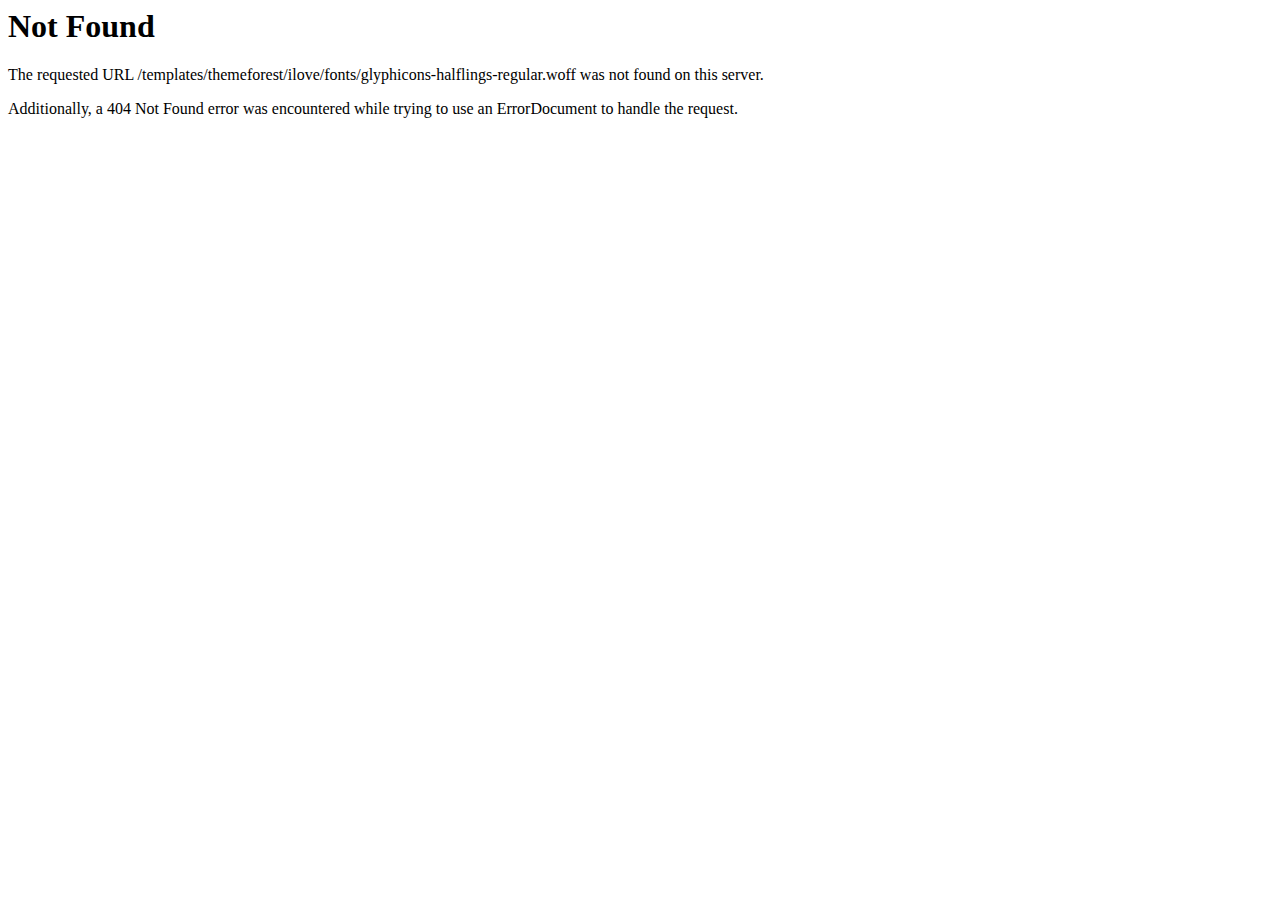
<file: fonts/glyphicons-halflings-regular-2.html>
<!DOCTYPE HTML PUBLIC "-//IETF//DTD HTML 2.0//EN">
<html><head>
<title>404 Not Found</title>
</head><body>
<h1>Not Found</h1>
<p>The requested URL /templates/themeforest/ilove/fonts/glyphicons-halflings-regular.woff was not found on this server.</p>
<p>Additionally, a 404 Not Found
error was encountered while trying to use an ErrorDocument to handle the request.</p>
</body></html>
</file>
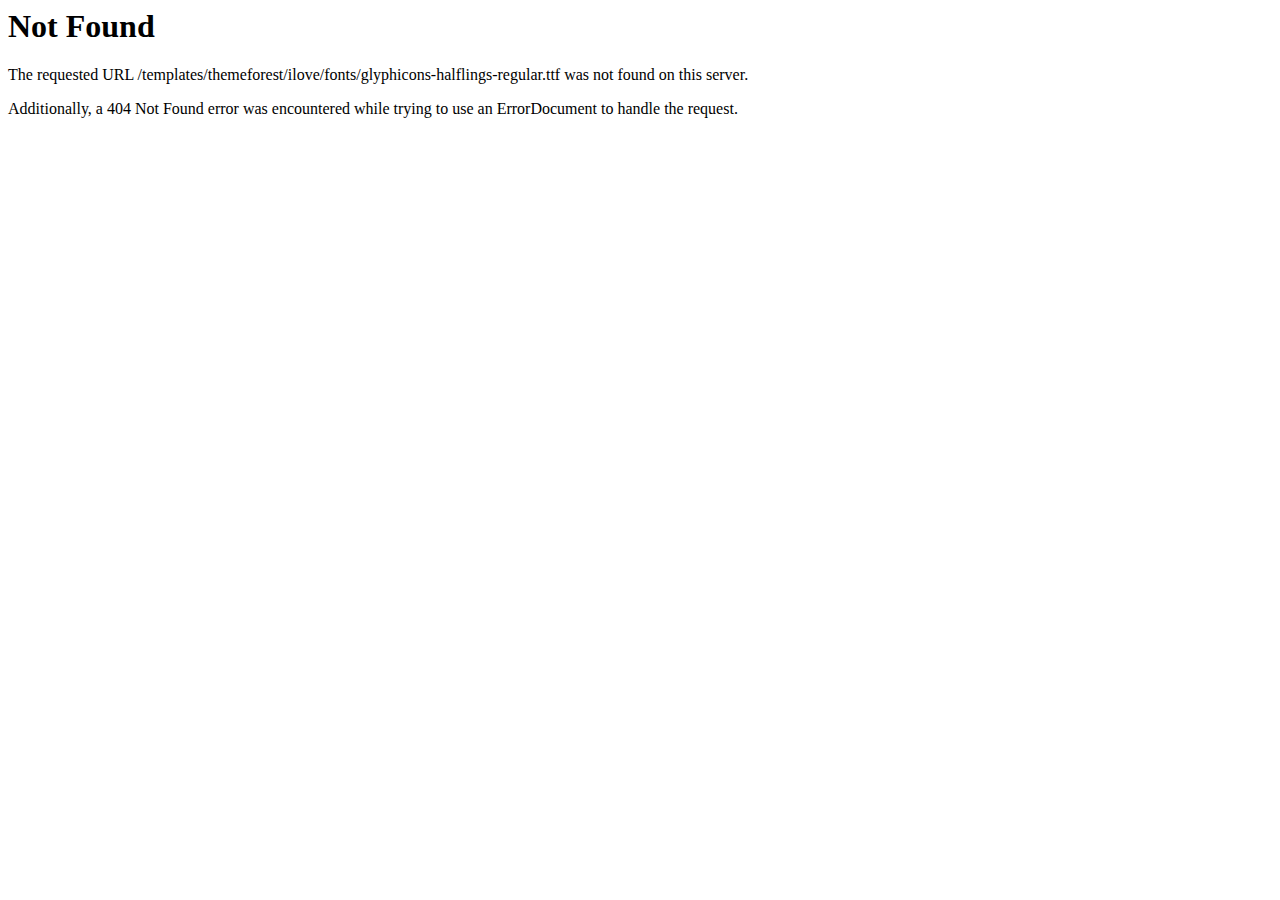
<file: fonts/glyphicons-halflings-regular-3.html>
<!DOCTYPE HTML PUBLIC "-//IETF//DTD HTML 2.0//EN">
<html><head>
<title>404 Not Found</title>
</head><body>
<h1>Not Found</h1>
<p>The requested URL /templates/themeforest/ilove/fonts/glyphicons-halflings-regular.ttf was not found on this server.</p>
<p>Additionally, a 404 Not Found
error was encountered while trying to use an ErrorDocument to handle the request.</p>
</body></html>
</file>
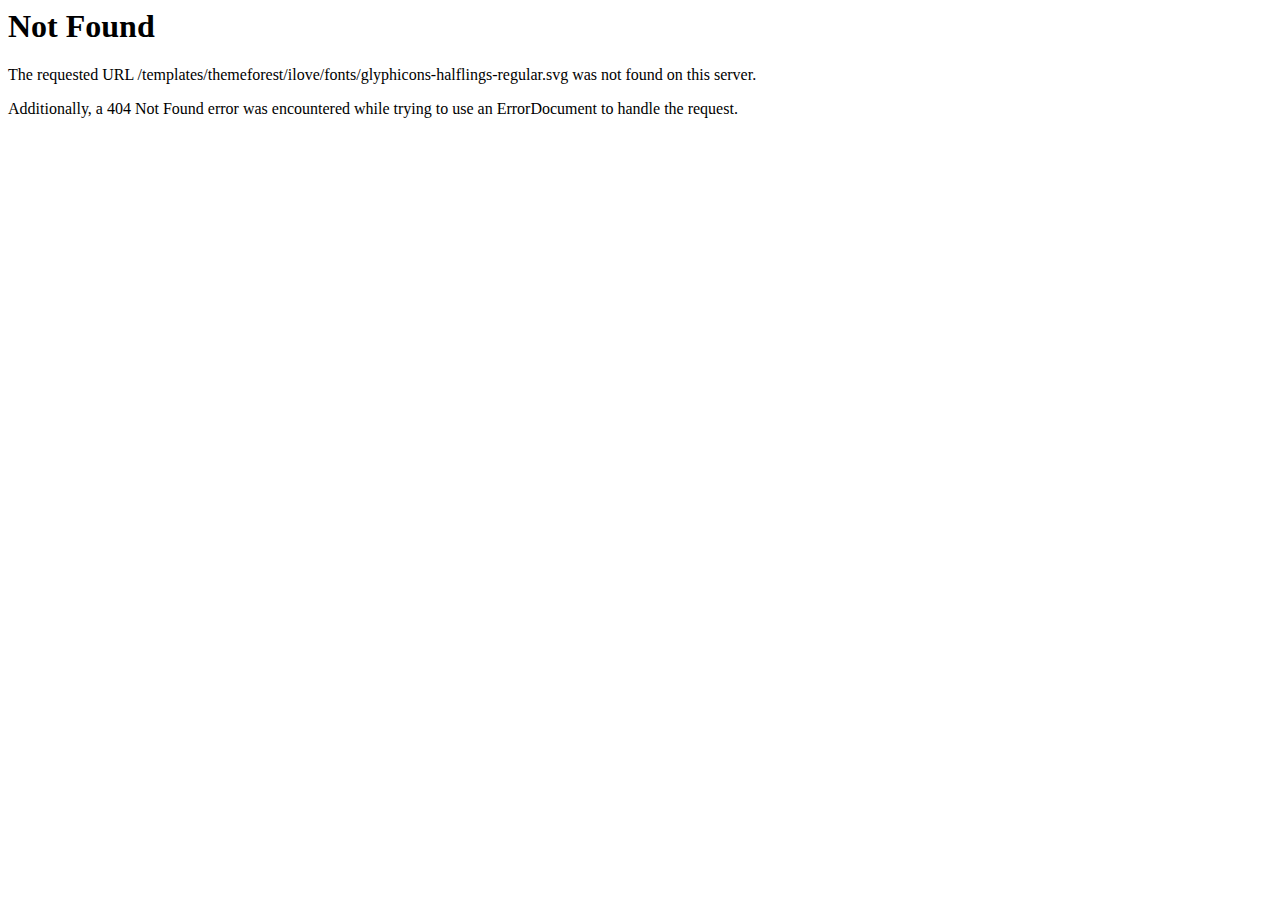
<file: fonts/glyphicons-halflings-regular-4.html>
<!DOCTYPE HTML PUBLIC "-//IETF//DTD HTML 2.0//EN">
<html><head>
<title>404 Not Found</title>
</head><body>
<h1>Not Found</h1>
<p>The requested URL /templates/themeforest/ilove/fonts/glyphicons-halflings-regular.svg was not found on this server.</p>
<p>Additionally, a 404 Not Found
error was encountered while trying to use an ErrorDocument to handle the request.</p>
</body></html>
</file>
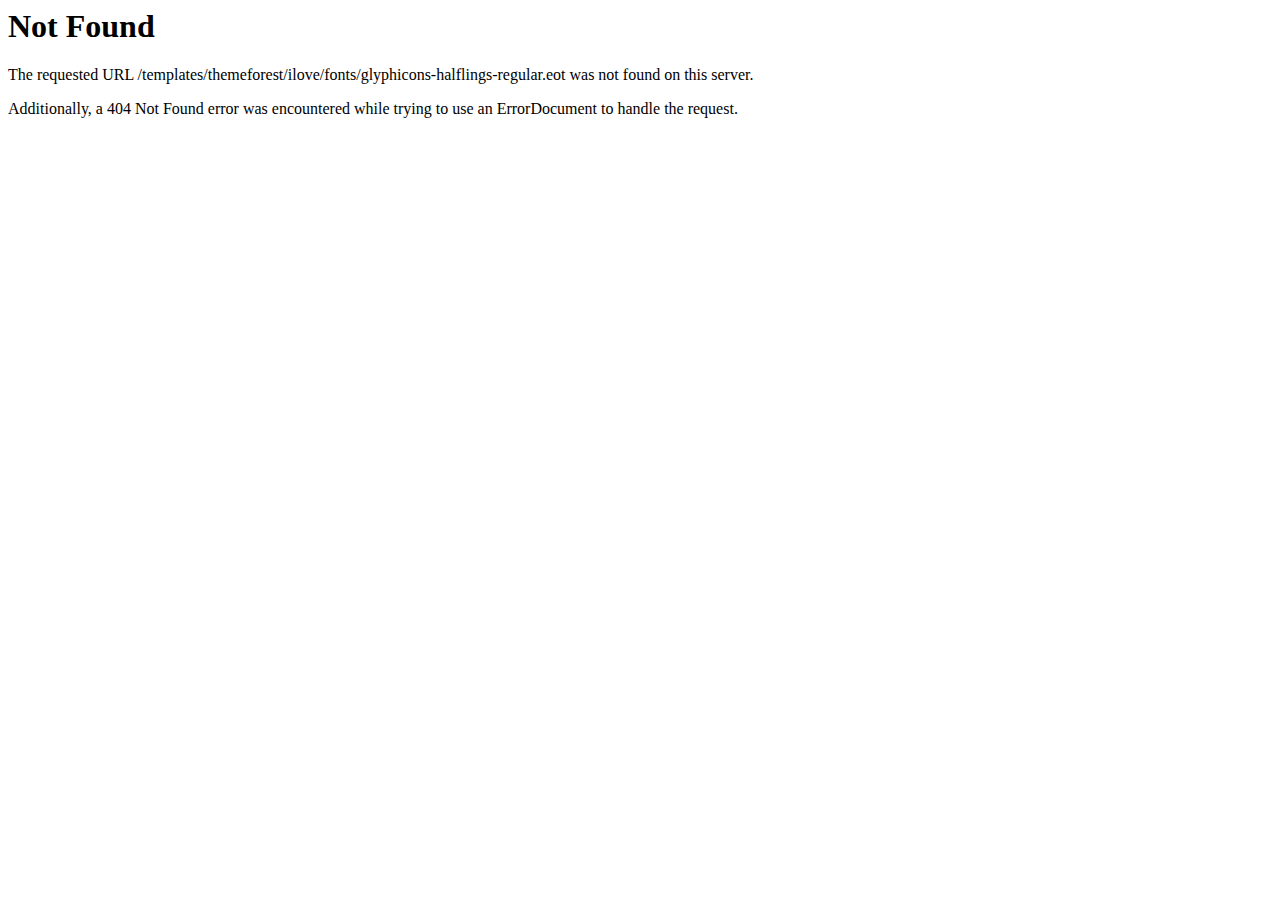
<file: fonts/glyphicons-halflings-regular.html>
<!DOCTYPE HTML PUBLIC "-//IETF//DTD HTML 2.0//EN">
<html><head>
<title>404 Not Found</title>
</head><body>
<h1>Not Found</h1>
<p>The requested URL /templates/themeforest/ilove/fonts/glyphicons-halflings-regular.eot was not found on this server.</p>
<p>Additionally, a 404 Not Found
error was encountered while trying to use an ErrorDocument to handle the request.</p>
</body></html>
</file>
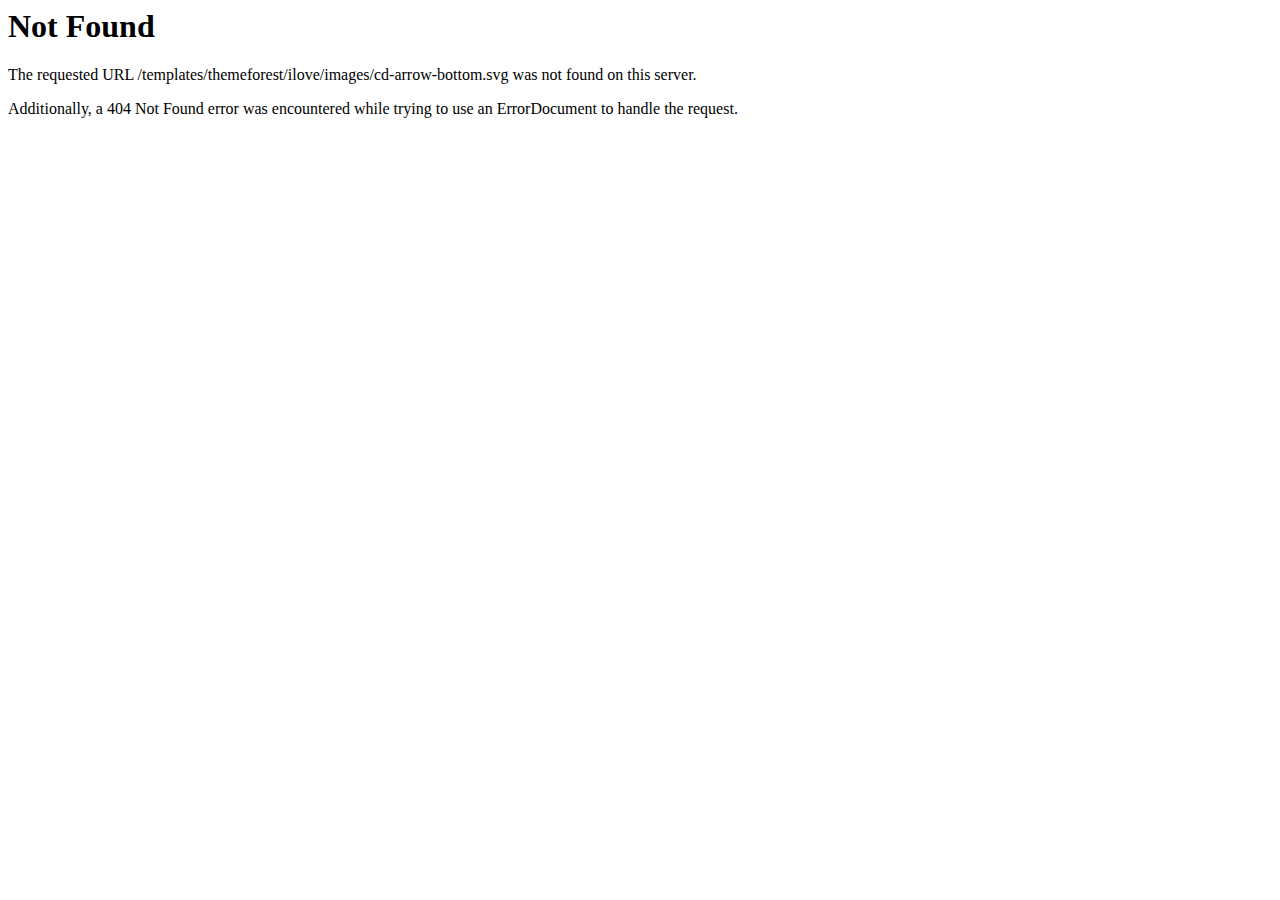
<file: images/cd-arrow-bottom.html>
<!DOCTYPE HTML PUBLIC "-//IETF//DTD HTML 2.0//EN">
<html><head>
<title>404 Not Found</title>
</head><body>
<h1>Not Found</h1>
<p>The requested URL /templates/themeforest/ilove/images/cd-arrow-bottom.svg was not found on this server.</p>
<p>Additionally, a 404 Not Found
error was encountered while trying to use an ErrorDocument to handle the request.</p>
</body></html>
</file>
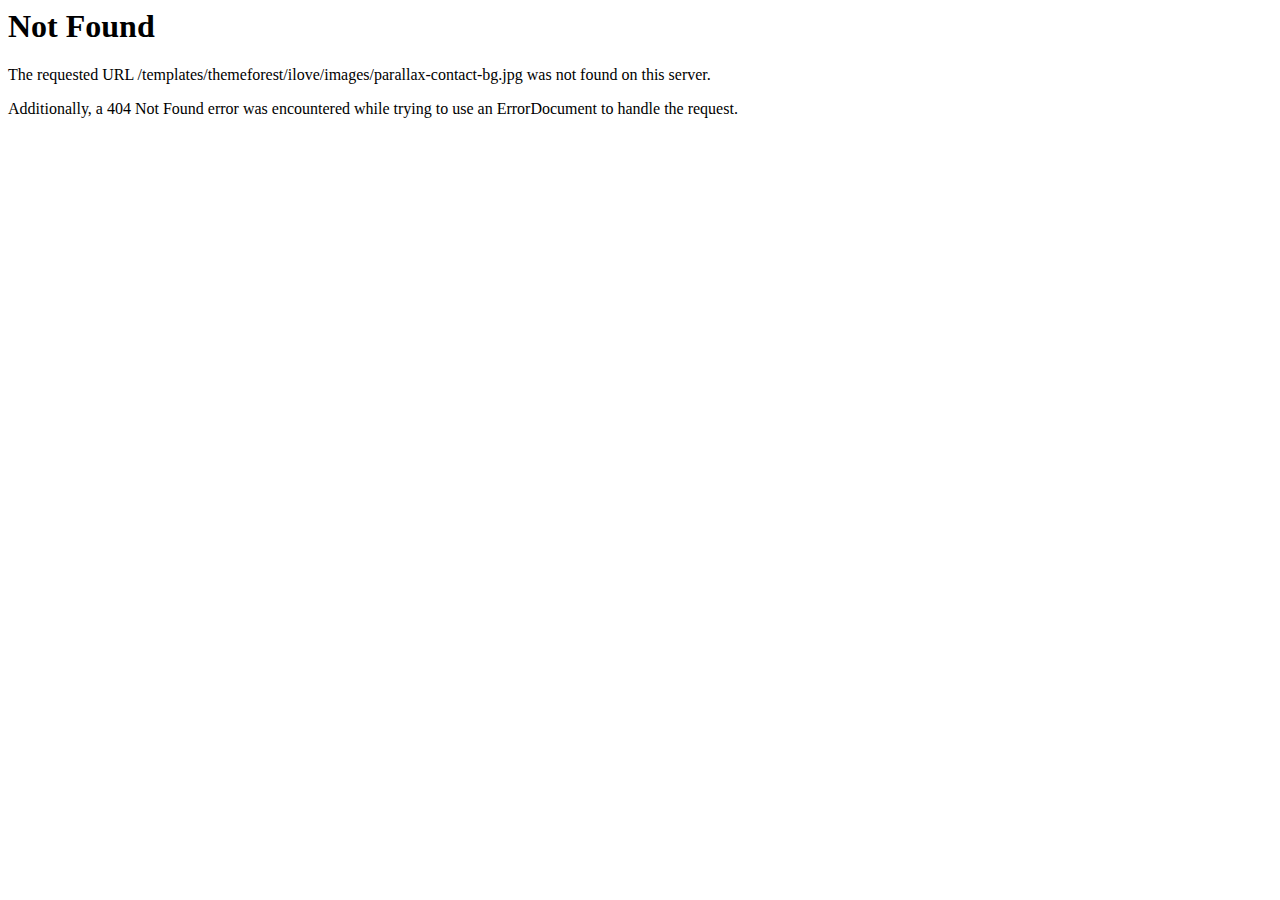
<file: images/parallax-contact-bg.html>
<!DOCTYPE HTML PUBLIC "-//IETF//DTD HTML 2.0//EN">
<html><head>
<title>404 Not Found</title>
</head><body>
<h1>Not Found</h1>
<p>The requested URL /templates/themeforest/ilove/images/parallax-contact-bg.jpg was not found on this server.</p>
<p>Additionally, a 404 Not Found
error was encountered while trying to use an ErrorDocument to handle the request.</p>
</body></html>
</file>
<file: css/ilove/font-ilove.css>
@charset "UTF-8";

@font-face {
  font-family: "ilove";
  src:url("fonts/ilove.eot");
  src:url("fonts/iloved41d.eot?#iefix") format("embedded-opentype"),
    url("fonts/ilove.woff") format("woff"),
    url("fonts/ilove.ttf") format("truetype"),
    url("fonts/ilove.svg#ilove") format("svg");
  font-weight: normal;
  font-style: normal;

}

[data-icon]:before {
  font-family: "ilove" !important;
  content: attr(data-icon);
  font-style: normal !important;
  font-weight: normal !important;
  font-variant: normal !important;
  text-transform: none !important;
  speak: none;
  line-height: 1;
  -webkit-font-smoothing: antialiased;
  -moz-osx-font-smoothing: grayscale;
}

[class^="icolove-"]:before,
[class*=" icolove-"]:before {
  font-family: "ilove" !important;
  font-style: normal !important;
  font-weight: normal !important;
  font-variant: normal !important;
  text-transform: none !important;
  speak: none;
  line-height: 1;
  -webkit-font-smoothing: antialiased;
  -moz-osx-font-smoothing: grayscale;
}

.icolove-babyboy:before {
  content: "\e000";
}
.icolove-babygirl:before {
  content: "\e001";
}
.icolove-book:before {
  content: "\e002";
}
.icolove-clothes:before {
  content: "\e003";
}
.icolove-coffee:before {
  content: "\e004";
}
.icolove-football:before {
  content: "\e005";
}
.icolove-gamepad:before {
  content: "\e006";
}
.icolove-graduate:before {
  content: "\e007";
}
.icolove-home:before {
  content: "\e008";
}
.icolove-like:before {
  content: "\e009";
}
.icolove-lips:before {
  content: "\e00a";
}
.icolove-married:before {
  content: "\e00b";
}
.icolove-mic:before {
  content: "\e00c";
}
.icolove-music:before {
  content: "\e00d";
}
.icolove-pet:before {
  content: "\e00f";
}
.icolove-place:before {
  content: "\e010";
}
.icolove-plane:before {
  content: "\e011";
}
.icolove-pregnancy:before {
  content: "\e012";
}
.icolove-ring:before {
  content: "\e013";
}
.icolove-film:before {
  content: "\e016";
}
.icolove-car:before {
  content: "\e018";
}
.icolove-meal:before {
  content: "\e019";
}
.icolove-palette:before {
  content: "\e00e";
}
.icolove-weather:before {
  content: "\e01a";
}
.icolove-movie:before {
  content: "\e017";
}
.icolove-party:before {
  content: "\e014";
}
.icolove-gallery:before {
  content: "\e015";
}
.icolove-broken-heart:before {
  content: "\e01b";
}
</file>
<file: css/style.css>
/* -----------------------------------------------------

[Master Stylesheet]

Project:	ilove - One Page Love Story HTML Template 
Version:	1.0
Author : Webyzona.com
Last update:	02 Oct 2014

[Table of contents]

1. Body & General
2. Core Bootstrap Modifications
3. Preloader
4. Main Navigation
5. Full Width Fade Carousel
6. Headings & Titles
7. ADAM & EVE Section
	- 7.1 Couples
	- 7.2 Loveline
8. Our Family Section
	- 8.1 Family Members
	- 8.2 Fun Facts
9. Big Moments Section
	- 9.1 Video
	- 9.2 Special Events
10.Favorites List Section
	- 10.1 Favorites
	- 10.2 Common Favorites
11.Our Blog
12.Contact Section
13.Footer Section
	- 13.1 Twitter
	- 13.2 Footer
14.Misc
	- 14.1 Parallax Effect Control
	- 14.2 Social Icons
	- 14.3 Hover Effect
	- 14.4 Pulsing Effect
	- 14.5 Buttons
	- 14.6 Magnific pop
	- 14.7 ilove Font 
15.Responsive Changes
16.Blog Pages
17.404 Error page
18.Dropdown Menu
19.Wedding Page
20.RSVP Form

[Color codes]

Background:	#ffffff (White)
Primary Color:	#ef6a8a (Pink)
Secondary Color:	#f04c74 (Dark Pink)
Headers / Titles:	#283a44 (Dark Grey)
Subtitles:	#687177 (Light Grey)
a (standard):	#ef6a8a (Pink)
a (visited):	#f04c74 (Dark Pink)

-------------------------------------------------------- */



/* 1. Body & General */

html, body {
	height:100%;
	font-family: 'Lato', sans-serif;
}
a, a:hover, a:visited, a:active{
	text-decoration:none;
}
section{
	padding-top:30px;	
}
.separator{
	margin-top:100px;
	height:56px;
	background:url(../images/sep.png) no-repeat center center;	
}
::selection {
	background: #ef6a8a; /* Safari */
	color:#FFF;
	}
::-moz-selection {
	background: #ef6a8a; /* Firefox */
	color:#FFF;
}
h1,h2,h3,h4{
	color:#FFF;	
}
h2 span{
	color:#ef6a8a;
	font-weight:bolder;
}
p{
	color:#687177;	
}
.padtop100{
	padding-top:100px;	
}
.padtop75{
	padding-top:75px;	
}
.padtop50{
	padding-top:50px;	
}
.padding{
	padding:50px 0px;	
}
.overlay{
	background:url(../images/overlay.png) repeat;
	position:absolute;
	width:100%;
	height:100%;	
}
.overlay2{
	background:url(../images/overlay2.png) repeat;
	position:absolute;
	width:100%;
	height:100%;
	z-index:1;	
}
.white{
	background:#FFF;	
}
.grey{
	background:#f5f4f4;	
}
.color{
	background:#ef6a8a;	
}
.dark{
	background:#283a44;
}
.pattern{
	background: #ef6a8a url(../images/pattern.png) repeat center center;
}

/* 2. Core Bootstrap modifications Start  */

.container-fluid{
	padding:0px;
	overflow:hidden;	
}

.tooltip.top > .tooltip-inner, .tooltip.bottom > .tooltip-inner {background-color: #283a44;}
.tooltip.top > .tooltip-arrow {border-top-color: #283a44;}
.tooltip.bottom > .tooltip-arrow {border-bottom-color: #283a44;}

.zeropadding{
	padding:0px!important;
}

textarea:focus, input[type="text"]:focus,.form-control:focus,
input[type="password"]:focus,
input[type="datetime"]:focus,
input[type="datetime-local"]:focus,
input[type="date"]:focus,
input[type="month"]:focus,
input[type="time"]:focus,
input[type="week"]:focus,
input[type="number"]:focus,
input[type="email"]:focus,
input[type="url"]:focus,
input[type="search"]:focus,
input[type="tel"]:focus,
input[type="color"]:focus,
.uneditable-input:focus {  
    border-color: rgba(239, 106, 138, 0.8);
	-webkit-border-color: rgba(239, 106, 138, 0.8);
    box-shadow:none;
    outline: 0 none;
}

a {
color: #ef6a8a;
}

a:hover, a:focus {
color: #f04c74;
}

/* 3. Preloader */
#preloader {
	position: fixed;
	top:0;
	left:0;
	right:0;
	bottom:0;
	background-color:#ef6a8a; /* change if the mask should have another color then white */
	z-index:9999999; /* makes sure it stays on top */
}

.spinner {
	position:absolute;
	left:50%; /* centers the loading animation horizontally one the screen */
	top:50%; /* centers the loading animation vertically one the screen */
	width: 50px;
	height: 30px;
	text-align: center;
	font-size: 10px;
	margin-left:-25px;
}

.spinner > div {
	background-color: #fff;
	height: 100%;
	width: 6px;
	display: inline-block; 
	-webkit-animation: stretchdelay 1.2s infinite ease-in-out;
	animation: stretchdelay 1.2s infinite ease-in-out;
}

.spinner .rect2 {
	-webkit-animation-delay: -1.1s;
	animation-delay: -1.1s;
}

.spinner .rect3 {
	-webkit-animation-delay: -1.0s;
	animation-delay: -1.0s;
}

.spinner .rect4 {
	-webkit-animation-delay: -0.9s;
	animation-delay: -0.9s;
}

.spinner .rect5 {
	-webkit-animation-delay: -0.8s;
	animation-delay: -0.8s;
}

@-webkit-keyframes stretchdelay {
	0%, 40%, 100% { -webkit-transform: scaleY(0.4) }  
	20% { -webkit-transform: scaleY(1.0) }
}

@keyframes stretchdelay {
	0%, 40%, 100% { 
	transform: scaleY(0.4);
	-webkit-transform: scaleY(0.4);
	}  20% { 
	transform: scaleY(1.0);
	-webkit-transform: scaleY(1.0);
	}
}

/* 4. Main Navigation  */ 
.topbar-nav{
	width: 100%;
	height: 75px;
	background: #fff;
	position: absolute;
	z-index: 1000;
	box-shadow: 0px 0px 2px 0px #acacac; 
}

.navbar-brand{
	padding:15px;
	margin-top: -3px;  
}
  
.navbar-default {
	background-color: #FFF;
	border:none;
}

.navbar-nav{
	margin:12px;	
}

.navbar-default .navbar-nav>li>a{
	text-transform:uppercase;
	color:#283a44;
	font-size:14px;
	-webkit-transition: 0.4s;
    -moz-transition: 0.4s;
    -o-transition: 0.4s;
    -ms-transition: 0.4s;
    transition: 0.4s;	
}

.navbar-default .nav>li>a:hover, .navbar-default .nav>li.active a, .navbar-default .nav>li.active>a:focus, .navbar-default .nav>li.active>a:hover {
	color:#ef6a8a;
	background:#FFF;
}

.navbar-toggle {
	position: relative;
	float: right;
	padding: 9px 10px;
	margin-top: 10px;
	margin-right: 15px;
	margin-bottom: 12px;
	background-color: transparent;
	background-image: none;
	border: none;
	border-radius: 4px;
	color:#283a44;
	font-size: 25px;
}

.navbar-default .navbar-toggle:hover, .navbar-default .navbar-toggle:focus{
	background:none;
	color:#ef6a8a;	
}

/* 5. Full Width Fade Carousel */

#geo{
 	position: absolute;
	height: 100%;
	width: 100%;
	opacity:0.5;
	z-index:1;	
}

#time div{
	padding:20px;
	font-size:30px;
	display:inline-block;	
}

#time span{
	display:block;
	text-align:center;
	font-size:20px;	
}

.messages{
	position: absolute;
	height: 100%;
	width: 100%;
	z-index:3;
	text-align:center;
	top:20%;
	color:#FFF;
}

.messages h1{
	font-size: 8em;
	font-family: 'Great Vibes', cursive;
}

.heart{
	color: #f04c74;
	font-size:100px;
}

.carousel-fade .carousel-inner .item{opacity:0;transition-property:opacity}.carousel-fade .carousel-inner .active{opacity:1}.carousel-fade .carousel-inner .active.left,.carousel-fade .carousel-inner .active.right{left:0;opacity:0;z-index:1}.carousel-fade .carousel-inner .next.left,.carousel-fade .carousel-inner .prev.right{opacity:1}.carousel-fade .carousel-control{z-index:2} 
.carousel,
.item,
.active {
	height: calc(100% + 80px);
	height: -moz-calc(100% + 80px);
	height: -webkit-calc(100% + 80px);
	height: -o-calc(100% + 80px);
}

@media screen and (-webkit-min-device-pixel-ratio:0)
{
	.carousel,
	.item,
	.active {
		height: 100%;
	}
}

.carousel-inner {
	position:absolute;
	height:100%;
	background:#000;
}

.carousel-img {
	position:absolute;
	height:100%;
	width:100%;
	background-color:#000;
	background-size:cover;
	background-position:center center;
}

.fill {
	width:100%;
	height:100%;
	background-position: center;
	background-size: cover;
}
.carousel-caption{
	left:20%;
	right:20%;
	text-align:-webkit-center;
}
.carousel-caption h1{
	font-size:30px;
	font-weight:bold;
	text-transform:uppercase;	
}

.carousel-caption h2{
	font-size:16px;
	text-transform:uppercase;		
}

.carousel-caption img{
	margin: 0px auto;
}

.ui-widget-header { 
	width: 100%; 
	height: 5px; 
	background-color: #ef6a8a;
	position:absolute;
	z-index:100;
}

.carousel-indicators {
	bottom: 50px;
}

.carousel-caption{
	top:50%;	
}

/* 6. Headings & Titles */

.bigtitle{
	font-size:36px;	
}

.heading{
	margin: 15px;	
}

.heading h2{
	font-size: 48px;	
}

.heading i{
	color:#ef6a8a;
	font-size:12px;	
}

.heading p{
	padding:40px 0px 50px;
	margin: 0 auto;
	text-align: center;
	width:70%;
	font-size:16px;
}

.heading span{
	color:#ef6a8a;
}

.heading h3{
	font-family: 'Lato', sans-serif;
	color:#283a44;	
}

.underline{
	font-family: 'Great Vibes', cursive;
	color:#283a44;
	border-bottom:1px solid #efefef;
	padding-bottom:35px;
	position:relative;	
	text-align:center;
}
.underline:after{
    content: "";
    height: 3px;
    position: absolute;
    width: 100px;
	background:#ef6a8a;	
	margin:0 auto;
	left:0px;
	right:0px;
	bottom: 0px;
}

.underline2{
	font-family: 'Great Vibes', cursive;
	color:#FFF;
	padding-bottom:15px;
	margin-top:40px;
	position:relative;	
	text-align:center;
	font-size: 48px;
}
.underline2:after{
    content: "";
    height: 3px;
    position: absolute;
    width: 100px;
	background:#FFF;	
	margin:0 auto;
	left:0px;
	right:0px;
	bottom: 0px;
}

/* 7. ADAM & EVE Section */

/* 7.1 Couples */

#aboutthem{
	padding-top:0px!important;	
}

.and{
	position: absolute;
	left: 50%;
	right: 50%;
	margin-top:100px;
	font-size: 70px;
	margin-left: -22px;
	color: #ef6a8a;
	z-index: 2;
	font-family: 'Lato', sans-serif;
		
}

.man {
	text-align:right;	
}

.woman {
	text-align:left;	
}

.man .ch-item { 
	background-image: url(../images/man.jpg);
	background-size: 300px 300px;
}

.woman .ch-item { 
	background-image: url(../images/woman.jpg);
	background-size: 300px 300px;
}

.ch-grid {
	padding: 20px;
	list-style: none;
	display: block;
	width: 100%;
}

.ch-grid:after,
.ch-item:before {
	content: '';
    display: table;
}

.ch-grid:after {
	clear: both;
}

.ch-grid li {
	width: 300px;
	height: 300px;
	display: inline-block;
}

.ch-item {
	width: 100%;
	height: 100%;
	border-radius: 50%;
	position: relative;
	cursor: default;
	box-shadow: inset 0 0 0 16px rgba(255,255,255,0.6),0 1px 2px rgba(0,0,0,0.1);
	-webkit-transition: all 0.4s ease-in-out;
	-moz-transition: all 0.4s ease-in-out;
	-o-transition: all 0.4s ease-in-out;
	-ms-transition: all 0.4s ease-in-out;
	transition: all 0.4s ease-in-out;
}

.ch-info {
	position: absolute;
	background: rgba(239, 106, 138, 0.8);
	width: inherit;
	height: inherit;
	border-radius: 50%;
	opacity: 0;
	text-align: center;
	-webkit-transition: all 0.4s ease-in-out;
	-moz-transition: all 0.4s ease-in-out;
	-o-transition: all 0.4s ease-in-out;
	-ms-transition: all 0.4s ease-in-out;
	transition: all 0.4s ease-in-out;	
	-webkit-transform: scale(0);
	-moz-transform: scale(0);
	-o-transform: scale(0);
	-ms-transform: scale(0);
	transform: scale(0);	
	-webkit-backface-visibility: hidden;

}

.ch-info h3 {
	color: #fff;
	text-transform: uppercase;
	letter-spacing: 2px;
	font-size: 22px;
	margin: 0 30px;
	padding: 45px 0 0 0;
	height: 140px;
	text-shadow: 
		0 0 1px #fff, 
		0 1px 2px rgba(0,0,0,0.3);
}

.ch-info p {
	color: #fff;
	padding: 10px 5px;
	font-style: italic;
	margin: 0 30px;
	font-size: 12px;
	border-top: 1px solid rgba(255,255,255,0.5);
	opacity: 0;
	-webkit-transition: all 1s ease-in-out 0.4s;
	-moz-transition: all 1s ease-in-out 0.4s;
	-o-transition: all 1s ease-in-out 0.4s;
	-ms-transition: all 1s ease-in-out 0.4s;
	transition: all 1s ease-in-out 0.4s;
}

.ch-item:hover {
	box-shadow: 
		inset 0 0 0 1px rgba(255,255,255,0.1),
		0 1px 2px rgba(0,0,0,0.1);
}
.ch-item:hover .ch-info {
	-webkit-transform: scale(1);
	-moz-transform: scale(1);
	-o-transform: scale(1);
	-ms-transform: scale(1);
	transform: scale(1);
	opacity: 1;
}

.ch-item:hover .ch-info p {
	opacity: 1;
}

/* 7.2 Loveline */

.timeline { list-style: none; padding: 20px 0 20px; position: relative; } 
.timeline:before { top: 0; bottom: 0; position: absolute; content: " "; width: 3px; background-color: #eeeeee; left: 50%; margin-left: -1.5px; } 
.timeline > li { margin-bottom: 30px; position: relative; } 
.timeline > li:before, .timeline > li:after { content: " "; display: table; } 
.timeline > li:after { clear: both; } 
.timeline > li:before, .timeline > li:after { content: " "; display: table; } 
.timeline > li:after { clear: both; } 
.timeline > li > .timeline-panel { width: 45%; float: left; border: 1px solid #d4d4d4; border-radius: 2px; padding: 20px; position: relative; -webkit-box-shadow: 0 1px 6px rgba(0, 0, 0, 0.175); box-shadow: 0 1px 6px rgba(0, 0, 0, 0.175); } 
.timeline > li > .timeline-panel:before { position: absolute; top: 36px; right: -15px; display: inline-block; border-top: 15px solid transparent; border-left: 15px solid #ccc; border-right: 0 solid #ccc; border-bottom: 15px solid transparent; content: " "; } 
.timeline > li > .timeline-panel:after { position: absolute; top: 37px; right: -14px; display: inline-block; border-top: 14px solid transparent; border-left: 14px solid #fff; border-right: 0 solid #fff; border-bottom: 14px solid transparent; content: " "; } 
.timeline > li > .timeline-badge { color: #fff; width: 70px; height: 70px; line-height: 70px; font-size: 1.4em; text-align: center; position: absolute; top: 16px; left: 50%; margin-left: -35px; background-color: #ef6a8a; z-index: 2; border-top-right-radius: 50%; border-top-left-radius: 50%; border-bottom-right-radius: 50%; border-bottom-left-radius: 50%;	-webkit-transition: 0.4s;
    -moz-transition: 0.4s;
    -o-transition: 0.4s;
    -ms-transition: 0.4s;
    transition: 0.4s;
	border:2px solid #ef6a8a;
	cursor:pointer; } 
.timeline > li > .timeline-badge:hover { background:#FFF; color:#ef6a8a; } 
.timeline > li > .timeline-badge i{ line-height:75px; font-size:28px;}
.timeline > li.timeline-inverted > .timeline-panel { float: right; } 
.timeline > li.timeline-inverted > .timeline-panel:before { border-left-width: 0; border-right-width: 15px; left: -15px; right: auto; } 
.timeline > li.timeline-inverted > .timeline-panel:after {  border-left-width: 0; border-right-width: 14px; left: -14px; right: auto; } 
.timeline-title { margin-top: 0; color: #ef6a8a; } 
.timeline-body > p, .timeline-body > ul { margin-bottom: 0; } 
.timeline-body > p + p { margin-top: 5px; } 

.negative25{
	margin-top:-25px;	
}

.negative50{
	margin-top:-50px;	
}

.negative75{
	margin-top:-75px;	
}

.negative100{
	margin-top:-100px;	
}

/* 8. Our Family Section */

/* 8.1 Family Members */

.family-member{
	margin:10px;
}

.family-member img{
	border-radius:180px;
}

.family-member h4{
	padding:10px;
	color:#f04c74;
	margin:0px;
	text-align:center;
}

.family-member h5{
	color:#283a44;
	margin:0px;
	text-align:center;
}

.man-family h3, .woman-family h3{
	color:#ef6a8a;
	text-align:center;
	margin-top:100px;
	margin-bottom:30px;
}

.man-family p, .woman-family p{
	text-align:center;
	margin-bottom:30px;	
}

/* 8.2 Fun Facts */

.fun-facts{
	margin-bottom:20px;
	color:#949da2;	
}
.fun-facts .ico{
	float: left;
	width: 21.40350877192982%;	
}
.fun-facts .text{
	float: left;
	margin-left: 6.666666666666667%;
	width: 71.92982456140351%;	
}

.fun-facts span{
	width:120px;
	height:120px;
	border:2px #ef6a8a solid;
	border-radius:120px; 
	background:	#FFF;
	line-height:120px;
	text-align:center;
	color:#ef6a8a;
	font-size:50px;	
	-webkit-transition: 0.4s;
    -moz-transition: 0.4s;
    -o-transition: 0.4s;
    -ms-transition: 0.4s;
    transition: 0.4s;	
}

.fun-facts span:hover{
	background:	#ef6a8a;
	color:#FFF;
	cursor:pointer;	
}
.fun-facts h4{
	padding: 15px 0px;
	text-transform:none;
	color:#687177;
	line-height:0px;
	font-size: 16px;
	font-weight:bold;
}

.counting{
	text-align:center;
}

.counts{
	font-size:30px;
	color:#ef6a8a;
}

.counting h5{
	text-transform:uppercase;
	color:#687177;
}

/* 9. Big Moments Section */

/* 9.1 Video */

#moments{
	padding-top:0px;	
}

.playvid a{
	color:#FFF;
	font-size:90px;
	padding:5px;
	line-height:350px;
}

.playvid a:hover{
	text-decoration:none;
	color:#ef6a8a;
}
.bigmoments .owl-carousel .owl-wrapper, .owl-carousel .owl-item{
	padding:0px;	
}

/* 9.2 Special Events */

.event{
	margin:30px;
	width:320px;
	background:#ef6a8a;
	color:#FFF;
	text-align:center;
	padding:20px;		
}

.alternative{
	background:#f04c74!important;	
}

.event i{
	font-size:42px;
	padding:10px 0px;
}

.event p{
	color:#FFF;
	padding:10px 0px;
}


/* 10. Favorites List Section */

/* 10.1 Favorites */

.favlist{
	text-align:center;	
}

.favlist img{
	max-width:320px;	
}

.favlist-title{
	width:100%;
	text-align:center;	
}

.favlist-name{
	width:150px;
	background:#ef6a8a;
	color:#FFF;
	padding:10px;
	display:inline-block;
	font-size:22px;
	text-transform:uppercase;	
}

.timeline-left{
	float: left;
	text-align: right;
	margin-left: 70px;
	margin-top: 18px;		
}

.timeline-right{
	float: right;
	text-align: left;
	margin-right: 70px;
	margin-top: 18px;	
}

.timeline-badge { color: #fff; width: 50px; height: 50px; line-height: 45px; font-size: 1.4em; text-align: center; position: absolute; top: 16px; left: 50%; margin-left: -25px; background-color: #ef6a8a; z-index: 2; border-top-right-radius: 50%; border-top-left-radius: 50%; border-bottom-right-radius: 50%; border-bottom-left-radius: 50%; }

/* 10.2 Common Favorites */

.commonfav h3{
	margin-top:50px;	
}

.common{
	width:300px;
	display: inline-block;
	margin:30px 0px 20px 0px;	
}

.common-icon{

	font-size:42px!important;
	color:#f04c74;
}

.common h4{
	color:#FFF;
	text-align:center;
	line-height:0px;
}

.commonfav .owl-theme .owl-controls .owl-page span{
	background:#FFF;	
}

/* 11. Our Blog */
#blogs{
	margin:20px;	
}

.blog { 
	width:31%;
	margin:1%;
	-moz-box-shadow: 0 8px 15px rgba(0,0,0,0.1);
	-webkit-box-shadow: 0 8px 15px rgba(0,0,0,0.1);
	box-shadow: 0 8px 15px rgba(0,0,0,0.1);	
}

.date{
	position: absolute;
	top: 0;
	margin-left: 10px;
	background: #ef6a8a;
	width: 50px;
	height: 50px;
	text-align: center;
	color: #FFF;
	padding: 7px;
	font-weight: bold;	
}

.year{
	position: absolute;
	top: 0;
	margin-left: 10px;
	margin-top:50px;
	background: #283a44;
	width: 50px;
	text-align: center;
	color: #FFF;
	padding: 2px;
	font-weight: bold;	
}

.blog h4{
	background:#FFF;
	margin:0px;
	color: #ef6a8a;
	padding:20px;
}

.blog p{
	background:#FFF;
	margin:0px;
	color: #687177;
	padding:0px 20px;
}

.blog > .stats{
	background:#FFF;
	margin:0px;
	color: #687177;
	padding:20px;
	font-size:12px;
}

.blog a{
	color: #ef6a8a;
}

.blog a:hover{
	color: #f04c74;
}

.post{
	padding-left:0px;	
}

.post-text{
	padding:20px 0px;
}

.post-side{
	padding-left:0px;	
}

.post-bar ul{
	margin-left:-40px;	
}

.post-bar li{
	display:inline-block;
	list-style:none;
	color:#999999;
	font-size:12px;	
}

.tags{
	line-height:30px;	
}

.tags > .btn-normal a {
	font-size: 12px;
	margin: 5px 5px 5px 0px;
	padding: 7px;
	line-height: 15px;
}

#load, #blog-load{
	padding:30px 0px;
}

.close-content, .blog-close-content{
	display:none;
	height:50px;
	line-height:50px;
	position:relative;
	font-size:36px;
	color: #ef6a8a;
	text-align:right;
	margin-right:20px;
	margin-bottom: -145px;
	margin-top: 100px;
	cursor:pointer;
	z-index:50;
	
}

#ajax-content,#blog-ajax-content{
	margin:15px;	
}
.extra-content .carousel, .blog-extra-content .carousel{
	padding:0px;
	margin-bottom:10px;	
}
.extra-content, .blog-extra-content{
	padding:70px 15px 120px;	
}

.extra-content h4, .blog-extra-content h4{
	color:#ef6a8a;	
}

/* 12. Contact Section */

.contact{
	padding-bottom:50px;	
}

.form-horizontal{
	text-align:center;	
}

.form-control{
	height:50px;
	box-shadow:none;
	border-color:#dfdfdf;
	border-radius:0px;
	margin-bottom: 15px;	
}

/* 13. Footer Section */

.footer{
	padding-top:50px;
	background:#FFF;	
}

/* 13.1 Twitter */

.footer1{	
	margin-top:50px;
}

.footer1, .footer1 p{
	color:#FFF;		
}

.footer-tweet{
	margin:40px 0px;	
}

.footer-tweet .owl-theme .owl-controls .owl-page span{
	background-color:#FFF;	
}

.footer-tweet ul{
	list-style:none;
	padding: 0px 20px;
	text-align: center;
	font-size: 20px;
	width: 70%;
	margin: 0 auto;		
}
.tweet_text{
	color:#FFF;
	text-transform:uppercase;
	font-size:16px;		
}

.tweet_text a{
	color:#FFF;	
	font-size:16px;
}

.tweet_time a{
	color: #FFF;
	font-size:14px;
}

/* 13.2 Footer */

.footer2{
	padding:18px 15px 0px 15px;
	color:#949da2;
	border-bottom:4px #ef6a8a solid;
	text-align: center;
}

.footer2 p{
	padding-top:10px;
}

.footer2 img{
	padding:10px;
}

.footer2 .social-icons ul{
	display:inline-block;
}

.footer2 > div > .social-icons{
	height:30px;	
}

/* 14. Misc */

/* 14.1 Parallax Effect Control */

.video-parallax {
    height: 350px;
	text-align:center;
}

.favourites-parallax {
    height: 350px;
	text-align:center;
    background: url(../images/parallax-favourites-bg.jpg) 50% no-repeat;
	background-attachment:fixed;
	background-size:cover;

}

.family-parallax {
    height: 350px;
	text-align:center;
    background: url(../images/parallax-family-bg.html) 50% no-repeat;
	background-attachment:fixed;
	background-size:cover;

}

.common-parallax {
    height: 450px;
	text-align:center;
    background: url(../images/parallax-common-bg.jpg) 50% no-repeat fixed ;
	background-size:cover;
}

.contact-parallax {
    height: 350px;
	text-align:center;
    background: url(../images/parallax-contact-bg.html) 50% no-repeat fixed;
	background-size:cover;
}

video#bgvideo { 
	position: fixed;
	left: 0px;
	bottom: 0px;	
	min-width: 100%;
	min-height: 400px;
	z-index: -1000;
	background: url(../images/vidbg.jpg) no-repeat;
	background-size: cover; 
	background-position:center;
	overflow:hidden;
}

/* 14.2 Social Icons */

.social-icons {
	padding: 0!important;
	margin: 0px 0px 0px -40px!important;
	list-style-type: none!important;
	height: 60px;
	text-align:center;
}

.social-icons li{
	float: left!important;
	margin-right: 2px!important;
	margin-bottom: 2px!important;
	padding: 0px!important;
	display: inline!important;
	width: auto!important;

}			
.social-icons li a {
	-moz-transition: all 0.3s ease 0s;
	display: block!important;
	float: left!important;
	height: 100%!important;
	margin: 0!important;
	padding: 0!important;
	width: 40px!important;
	height: 40px!important;
	text-indent: -9999px!important;
}
.social-icons li a:hover {
	background-position: 0 -40px!important;
}
.social-icons li a {
	background-color:transparent;
}
.social-icons li.aim a {
	background: url(../images/icons/aim.html) no-repeat 0 0;
}
.social-icons li.aim a:hover {
	background-color: #e95a00;
}
.social-icons li.apple a {
	background: url(../images/icons/apple.html) no-repeat 0 0;
}
.social-icons li.apple a:hover {
	background-color: #606060;
}
.social-icons li.behance a {
	background: url(../images/icons/behance.html) no-repeat 0 0;
}
.social-icons li.behance a:hover {
	background-color: #18a3fe;
}
.social-icons li.blogger a {
	background: url(../images/icons/blogger.html) no-repeat 0 0;
}
.social-icons li.blogger a:hover {
	background-color: #fb913f;
}
.social-icons li.cargo a {
	background: url(../images/icons/cargo.html) no-repeat 0 0;
}
.
.social-icons li.delicious a {
	background: url(../images/icons/delicious.html) no-repeat 0 0;
}
.social-icons li.facebook a {
	background: url(../images/icons/facebook.png) no-repeat 0 0;
}
.social-icons li.facebook a:hover {
	background-color: #3b5998;
}
.social-icons li.flickr a {
	background: url(../images/icons/flickr.png) no-repeat 0 0;
}
.social-icons li.flickr a:hover {
	background-color: #f1628b;
}
.social-icons li.google a {
	background: url(../images/icons/google.png) no-repeat 0 0;
}
.social-icons li.google a:hover {
	background-color: #dd4b39;
}
.social-icons li.googleplus a {
	background: url(../images/icons/googleplus.png) no-repeat 0 0;
}
.social-icons li.googleplus a:hover {
	background-color: #d94a39;
}
.social-icons li.html5 a {
	background: url(../images/icons/html5.png) no-repeat 0 0;
}
.social-icons li.html5 a:hover {
	background-color: #f3642c;
}
.social-icons li.linkedin a {
	background: url(../images/icons/linkedin.png) no-repeat 0 0;
}
.social-icons li.linkedin a:hover {
	background-color: #71b2d0;
}
.social-icons li.orkut a {
	background: url(../images/icons/orkut.png) no-repeat 0 0;
}
.social-icons li.orkut a:hover {
	background-color: #ed2590;
}
.social-icons li.paypal a {
	background: url(../images/icons/paypal.png) no-repeat 0 0;
}
.social-icons li.paypal a:hover {
	background-color: #32689a;
}
.social-icons li.picasa a {
	background: url(../images/icons/picasa.png) no-repeat 0 0;
}
.social-icons li.picasa a:hover {
	background-color: #444;
}
.social-icons li.pinterest a {
	background: url(../images/icons/pinterest.png) no-repeat 0 0;
}
.social-icons li.pinterest a:hover {
	background-color: #cb2027;
}
.social-icons li.rss a {
	background: url(../images/icons/rss.png) no-repeat 0 0;
}
.social-icons li.rss a:hover {
	background-color: #fe9900;
}
.social-icons li.skype a {
	background: url(../images/icons/skype.png) no-repeat 0 0;
}
.social-icons li.skype a:hover {
	background-color: #18b7f1;
}
.social-icons li.tumblr a {
	background: url(../images/icons/tumblr.png) no-repeat 0 0;
}
.social-icons li.tumblr a:hover {
	background-color: #3a5976;
}
.social-icons li.twitter a {
	background: url(../images/icons/twitter.png) no-repeat 0 0;
}
.social-icons li.twitter a:hover {
	background-color: #48c4d2;
}
.social-icons li.vimeo a {
	background: url(../images/icons/vimeo.png) no-repeat 0 0;
}
.social-icons li.vimeo a:hover {
	background-color: #62a0ad;
}
.social-icons li.wordpress a {
	background: url(../images/icons/wordpress.html) no-repeat 0 0;
}
.social-icons li.wordpress a:hover {
	background-color: #464646;
}

.social-icons li.yelp a {
	background: url(../images/icons/yelp.png) no-repeat 0 0;
}
.social-icons li.yelp a:hover {
	background-color: #c41200;
}
.social-icons li.youtube a {
	background: url(../images/icons/youtube.png) no-repeat 0 0;
}
.social-icons li.youtube a:hover {
	background-color: #f45750;
}

/* 14.3 Hover Effect */

.grid {
	padding: 0px;
	max-width: 1300px;
	margin: 0 auto;
	list-style: none;
	text-align: center;
}

.grid li {
	margin: 0;
	padding: 0px;
	text-align: left;
	position: relative;
}

.grid figure {
	margin: 0;
	position: relative;
}

.grid figure img {
	max-width: 100%;
	display: block;
	position: relative;
	cursor: pointer;
}

.grid figcaption {
	position: absolute;
	top: 0;
	left: 0;
	padding: 10px;
	background: #ef6a8a;
	color: #FFF;
}

.grid figcaption h4 {
	margin: 0;
	padding: 5px 0px;
	color: #fff;
}
.cs-style-3 figure {
	overflow: hidden;
}

.cs-style-3 figure img {
	-webkit-transition: -webkit-transform 0.8s ease-out;
	-moz-transition: -moz-transform 0.8s ease-out;
	transition: transform 0.8s ease-out;
}

.no-touch .cs-style-3 figure:hover img,
.cs-style-3 figure.cs-hover img {
	-webkit-transform: scale(1.2) rotate(5deg);
	-moz-transform: scale(1.2) rotate(5deg);
	-ms-transform: scale(1.2) rotate(5deg);
	transform: scale(1.2) rotate(5deg);	
}

.cs-style-3 figcaption {
	height: 40%;
	width: 100%;
	top: auto;
	bottom: 0;
	opacity: 0;
	-webkit-transform: translateY(100%);
	-moz-transform: translateY(100%);
	-ms-transform: translateY(100%);
	transform: translateY(100%);
	-webkit-transition: -webkit-transform 0.4s, opacity 0.1s 0.3s;
	-moz-transition: -moz-transform 0.4s, opacity 0.1s 0.3s;
	transition: transform 0.4s, opacity 0.1s 0.3s;
}

.no-touch .cs-style-3 figure:hover figcaption,
.cs-style-3 figure.cs-hover figcaption {
	opacity: 1;
	-webkit-transform: translateY(0px);
	-moz-transform: translateY(0px);
	-ms-transform: translateY(0px);
	transform: translateY(0px);
	-webkit-transition: -webkit-transform 0.4s, opacity 0.1s;
	-moz-transition: -moz-transform 0.4s, opacity 0.1s;
	transition: transform 0.4s, opacity 0.1s;
}

.cs-style-3 figure a {
	position: absolute;
	top: 0px;
	right: 0px;
	width:100%;
	height:100%;
	text-align: center;
	line-height:100%;
	color: #fff;
	opacity: 0;
	-webkit-transition: all 0.5s ease-in-out;
    -moz-transition: all 0.5s ease-in-out;
    -o-transition: all 0.5s ease-in-out;
    transition: all 0.5s ease-in-out;
		
}
.cs-style-3 figure a:hover {
	position: absolute;
	top: 0px;
	right: 0px;
	width:100%;
	height:100%;
	text-align: center;
	line-height:100%;
	color: #fff;
	opacity: 1;
    -webkit-transition: all 0.5s ease-in-out;
    -moz-transition: all 0.5s ease-in-out;
    -o-transition: all 0.5s ease-in-out;
    transition: all 0.5s ease-in-out;			
}
.cs-style-3 figure a span {
	position: absolute;
	top: 30%;
	right: 0px;
	width:100%;
	height:100%;
	text-align: center;
	line-height:100%;
	color: #fff;			
}

/* 14.4 Pulsing Effect */

.pulsing{
	animation-name: pulsing;
	-webkit-animation-name: pulsing;

	animation-duration: 1s;	
	-webkit-animation-duration: 1s;

	animation-iteration-count: infinite;
	-webkit-animation-iteration-count: infinite;
}

@-webkit-keyframes pulsing {
  0% {
    -webkit-transform: scale(1);
    transform: scale(1);
  }

  50% {
    -webkit-transform: scale(1.1);
    transform: scale(1.1);
  }

  100% {
    -webkit-transform: scale(1);
    transform: scale(1);
  }
}

@keyframes pulsing {
  0% {
    -webkit-transform: scale(1);
    -ms-transform: scale(1);
    transform: scale(1);
  }

  50% {
    -webkit-transform: scale(1.1);
    -ms-transform: scale(1.1);
    transform: scale(1.1);
  }

  100% {
    -webkit-transform: scale(1);
    -ms-transform: scale(1);
    transform: scale(1);
  }
}

/* 14.5 Buttons */

.btn-special a {
	padding: 10px 20px;
	position: relative;
	display: inline-block;
	margin: 15px 25px;
	outline: none;
	color: #fff;
	text-decoration: none;
	text-transform: uppercase;
	letter-spacing: 1px;
	font-weight: 400;
	text-shadow: 0 0 1px rgba(255,255,255,0.3);
	font-size: 1.35em;	
}

.btn-special a::before,
.btn-special a::after  {
	position: absolute;
	top: 0;
	left: 0;
	width: 100%;
	height: 100%;
	border: 3px solid #ef6a8a;
	content: '';
	-webkit-transition: -webkit-transform 0.3s, opacity 0.3s;
	-moz-transition: -moz-transform 0.3s, opacity 0.3s;
	transition: transform 0.3s, opacity 0.3s;
}

.btn-special a::after  {
	border-color: #fff;
	opacity: 0;
	-webkit-transform: translateY(-7px) translateX(6px);
	-moz-transform: translateY(-7px) translateX(6px);
	transform: translateY(-7px) translateX(6px);
}

.btn-special a:hover::before,
.btn-special a:focus::before {
	opacity: 0;
	-webkit-transform: translateY(5px) translateX(-5px);
	-moz-transform: translateY(5px) translateX(-5px);
	transform: translateY(5px) translateX(-5px);
}

.btn-special a:hover::after,
.btn-special a:focus::after  {
	opacity: 1;
	-webkit-transform: translateY(0px) translateX(0px);
	-moz-transform: translateY(0px) translateX(0px);
	transform: translateY(0px) translateX(0px);
}

.btn-normal a {
	padding: 10px 20px;
	position: relative;
	display: inline-block;
	margin: 15px 0px;
	outline: none;
	color: #ef6a8a;
	text-decoration: none;
	text-transform: uppercase;
	letter-spacing: 1px;
	font-weight: 400;
	text-shadow: 0 0 1px rgba(255,255,255,0.3);
	font-size: 1.35em;	
}

.btn-normal a::before,
.btn-normal a::after  {
	position: absolute;
	top: 0;
	left: 0;
	width: 100%;
	height: 100%;
	border: 3px solid #ef6a8a;
	content: '';
	-webkit-transition: -webkit-transform 0.3s, opacity 0.3s;
	-moz-transition: -moz-transform 0.3s, opacity 0.3s;
	transition: transform 0.3s, opacity 0.3s;
}

.btn-normal a::after  {
	border-color: #687177;
	opacity: 0;
	-webkit-transform: translateY(-7px) translateX(6px);
	-moz-transform: translateY(-7px) translateX(6px);
	transform: translateY(-7px) translateX(6px);
}

.btn-normal a:hover::before,
.btn-normal a:focus::before {
	opacity: 0;
	-webkit-transform: translateY(5px) translateX(-5px);
	-moz-transform: translateY(5px) translateX(-5px);
	transform: translateY(5px) translateX(-5px);
}

.btn-normal a:hover::after,
.btn-normal a:focus::after  {
	opacity: 1;
	-webkit-transform: translateY(0px) translateX(0px);
	-moz-transform: translateY(0px) translateX(0px);
	transform: translateY(0px) translateX(0px);
}

.btn-normal a:hover{
	color: #687177;	
}

/* 14.6 Magnific pop */

.mfp-zoom-in .mfp-with-anim {
  opacity: 0;
  transition: all 0.2s ease-in-out;
  transform: scale(0.8);
}
.mfp-zoom-in.mfp-bg {
  opacity: 0;
  transition: all 0.3s ease-out;
}
.mfp-zoom-in.mfp-ready .mfp-with-anim {
  opacity: 1;
  transform: scale(1);
}
.mfp-zoom-in.mfp-ready.mfp-bg {
  opacity: 1;
}
.mfp-zoom-in.mfp-removing .mfp-with-anim {
  transform: scale(0.8);
  opacity: 0;
}
.mfp-zoom-in.mfp-removing.mfp-bg {
  opacity: 0;
}

/* 14.7 ilove Font */

.icon{
	display: inline-block;
	font-size: inherit;
	text-rendering: auto;
	-webkit-font-smoothing: antialiased;
	-moz-osx-font-smoothing: grayscale;		
}

/* 15. Responsive Changes */

@media screen and (min-width: 768px) and (max-width: 1023px) {
	.navbar-collapse{
		padding-right:0px;	
	}
	.navbar-nav{
		margin:16px 0px 12px 12px;	
	}
	.nav>li>a{
		padding:10px 7px;	
	}
	.navbar-brand{
		padding:15px 0px;	
	}
	.navbar-default .navbar-nav>li>a{
		text-transform:none;	
	}
	.navbar>.container .navbar-brand, .navbar>.container-fluid .navbar-brand{
		margin-left: 0px;	
	}
	
	.man{
		text-align:center;	
	}
	
	.woman{
		text-align:center;
		margin-top:30px;	
	}
	.and{
		margin-top: -50px;	
	}
	
	
	.timeline > li > .timeline-panel{
		width:42%;	
	}
	
	.man-family h3, .woman-family h3{
		margin-top: 50px;	
	}
	
	.event{
		width:100%;
		margin: 20px 0px;	
	}
	.timeline-left, .timeline-right{
		width:240px;	
	}
	
	.common-parallax h2{
		padding-top: 30px;	
	}
}


@media screen and (min-width: 0px) and (max-width: 599px) {

	.carousel-inner::before {
		display:none;
	}
	
	.carousel-inner::after {
		display:none;
	}
	
	.messages{
		top:5%;	
	}
	
	.messages h1 {
		font-size: 4em;	
	}
	
	.messages h4{
		padding:10px;	
	}
	
	.heart{
		font-size:40px;	
	}
	
	#time div{
		font-size:20px;
		padding:10px;	
	}
	.grid figcaption h3 {
		font-size:20px;	
	}
	
	.ch-grid li{
		width:230px;
		height:230px;	
	}
	
	.man .ch-item, .woman .ch-item{
		background-size: 230px 230px;	
	}
	
	.ch-info p{
		display:none;	
	}
	
	.man{
		text-align:center;	
	}
	
	.woman{
		text-align:center;
		margin-top:30px;	
	}
	.and{
		margin-top: -50px;	
	}
	
	.timeline > li > .timeline-panel{
		width:100%;
		background:#FFF;
		margin:100px 0px 20px 0px;	
	}
	
	.negative100, .negative75, .negative50, .negative25{
		margin-top:0px;	
	}
	
	.timeline > li > .timeline-panel:before{
		position: absolute;
		top: -15px;
		right: 50%;
		margin-right:-15px;
		display: inline-block;		
		border-top: 0 solid #ccc;
		border-left: 15px solid transparent;
		border-right: 15px solid transparent;
		border-bottom: 15px solid #ccc;		
		content: " ";	
	}
	
	.timeline > li.timeline-inverted > .timeline-panel:before {
		border-left-width: 15px;
		border-right-width: 15px;
		left: initial;
		right: 50%;
	}	

	.timeline > li > .timeline-panel:after {
		position: absolute;
		top: -14px;
		right: 50%;
		margin-right:-14px;
		display: inline-block;
		border-top: 0 solid #fff;
		border-left: 14px solid transparent;
		border-right: 14px solid transparent;
		border-bottom: 14px solid #fff;	
		content: " ";
	}

	.timeline > li.timeline-inverted > .timeline-panel:after {
		border-left-width: 14px;
		border-right-width: 14px;
		left: initial;
		right: 50%;
	}
	
	.event{
		width:100%;
		margin: 20px 0px;	
	}
	
	.common-parallax h2{
		padding-top: 30px;
		font-size: 45px;
	}	
	
	.favlist-name{
		width: 140px;	
	}
	
	.favlist img {
		max-width: 280px;
	}
	
	.timeline-left {
		float: none;
		text-align: center;
		margin-left: 0px;
		margin-top: 100px;
	}	
	
	.timeline-right {
		float: none;
		text-align: center;
		margin-right: 0px;
		margin-top: 0px;
	}
	
	.favlist .timeline:before{
		display:none;
	}

}


@media screen and (min-width: 600px) and (max-width: 767px) {

	
	.man{
		text-align:center;	
	}
	
	.woman{
		text-align:center;
		margin-top:30px;	
	}
	.and{
		margin-top: -50px;	
	}
	
	
	.timeline > li > .timeline-panel{
		width:42%;	
	}
	
	.man-family h3, .woman-family h3{
		margin-top: 50px;	
	}
	
	.event{
		width:100%;
		margin: 20px 0px;	
	}
	.timeline-left, .timeline-right{
		width:240px;
		margin-left:0px;
		margin-right:0px;	
	}
	
	.common-parallax h2{
		padding-top: 30px;	
	}
	
}

@media screen and (min-width: 0px) and (max-width: 1024px) {
	
	.counts{
		display: inherit;	
	}
	
	.heading p{
		width:90%;	
	}
	
	#cd-vertical-nav{
		display:none;	
	}
	
}

@media screen and (max-width: 480px){
	.blog { 
		width:100%;
	}
}

@media screen and (min-width: 481px) and (max-width: 768px) {
	.blog { 
		width:48%;
	}
}

/* 16. Blog Pages */

.sidebar{
	padding-left:50px;	
}

.sidebar h3, .post-comments h3{
	color:#283a44;
	text-transform:uppercase;	
	border-bottom:1px solid #efefef;
	padding-bottom:20px;
	position:relative;
	margin-bottom:15px;	
}

.sidebar h3:after, .post-comments h3:after{
    content: "";
    height: 3px;
    position: absolute;
    width: 100px;
	background:#ef6a8a;	
	margin:0 auto;
	left:0px;
	bottom: 0px;
}

.blog-post{
	margin-bottom:80px;	
}

.blog-post h2{
	color:#283a44;
	text-transform:uppercase;	
	border-bottom:1px solid #efefef;
	padding-bottom:13px;
	position:relative;
	margin-bottom:15px;	
}

.blog-post h2:after{
    content: "";
    height: 3px;
    position: absolute;
    width: 100px;
	background:#ef6a8a;	
	margin:0 auto;
	left:0px;
	bottom: 0px;
}

.blog-search{
	margin-bottom: 40px;	
}

.blog-search form{
	margin-top: 44px;	
}

.blog-categories ul, .recent-posts ul{
	margin-left:-40px;
}

.blog-categories li, .recent-posts li{
	list-style:none;
	padding: 15px 0px;
	border-bottom:1px solid #efefef;
	text-transform:uppercase;
}

.blog-categories li:last-child, .recent-posts li:last-child{
	border-bottom:none;
}

.blog-categories li a, .recent-posts li a{
	color:#687177;
}

.blog-categories li a:hover, .recent-posts li a:hover{
	color:#283a44;
}


.blog-tags li{
	background:#ef6a8a;
	color:#fff;
	padding:4px 8px;
	margin:3px;
	-moz-transition: all 0.3s ease;
	-webkit-transition: all 0.3s ease;
	-o-transition: all 0.3s ease;
	transition: all 0.3s ease;		
}

.blog-tags li:hover{
	background:#f04c74;	
}

.blog-tags li a{
	color:#fff;
}


.blog-post ul{
	margin-left:-40px;
}

.blog-post li{
	display: inline-block;
	color:#687177;
	font-weight: bold;
	font-size: 12px;	
}

.blog-post li:after{
	content: '|';
	margin: 0px 8px;
	font-weight: bold;	
	
}

.blog-post li:last-child:after{
	display:none;
}

.blog-post-media{
	-moz-box-shadow: 0 8px 15px rgba(0,0,0,0.1);
	-webkit-box-shadow: 0 8px 15px rgba(0,0,0,0.1);
	box-shadow: 0 8px 15px rgba(0,0,0,0.1);		
}
.blog-post-media .btn-normal a{
	font-size: inherit;
	margin-left:20px;
	margin-bottom:20px;		
}
.media-overlay{
	position:absolute;
	width: 60px;
	height: 60px;
	background: #ef6a8a;
	text-align: center;
	line-height: 60px;
	font-size: 25px;
	color: #FFF;
	margin: 10px;
	z-index:1;
}

.blog-post p{
	line-height: 30px;
	padding:20px 20px 0px 20px;
}

.embed-container { 
	position: relative; 
	padding-bottom: 56.25%; 
	height: 0; 
	overflow: hidden; 
	max-width: 100%; 
	height: auto; 
} 
.embed-container iframe, .embed-container object, .embed-container embed { 
	position: absolute; 
	top: 0; 
	left: 0; 
	width: 100%; 
	height: 100%; 
}


.pagination ul > li > a, .pagination ul > li > span {
	float: left;
	padding: 8px 12px;
	font-weight: 700;
	font-size: 14px;
	text-decoration: none;
	background-color: transparent;
	border: 2px solid #ef6a8a;
	margin-right: 5px;
	-moz-transition: all 0.3s ease;
	-webkit-transition: all 0.3s ease;
	-o-transition: all 0.3s ease;
	transition: all 0.3s ease;	
}

.pagination ul > li > a:hover, .pagination ul > li > a:focus, .pagination ul > .active > a, .pagination ul > .active > span {
	background-color: #ef6a8a;
	color: #fff;
}

.pagination ul > .active > a, .pagination ul > .active > span {
	background-color: #ef6a8a;
	color: #fff;
}

.post-author{
	background: #fff url(../images/pattern.png) repeat center center;
}

.post-author img{
	width:100px;
	border-radius:180px;
	margin:20px;
	float:left;
}

.post-author .author-details{
	margin: 20px;
	padding-top: 5px;	
}

.post-author .author-details h4{
	color:#ef6a8a;
}

.post-comments{
	margin:80px 0px;	
}

.post-comments li{
	width:100%;
	padding:20px 0px;;
	border-bottom: 1px dotted #cccccc;
}

.post-comments li:after{
	display:none;
}

.avatar img{
	width: 80px;
	border-radius: 180px;
	float: left;
	margin: 20px 20px 0px 20px;
}

.post-comments-info{
	margin: 40px;
}

.post-comments-info span{
	color:#949da2;
	font-weight:normal;
	line-height:12px;
}
.post-comments-info h5{
	color:#283a44;
	margin-bottom:0px;
	font-weight: bold;
}

.post-comments-comment{	
	margin-left: 25px;
	font-size:14px;
	font-weight:normal;
}

.post-comments-action{
	margin-left: 25px;
	font-size:14px;
	font-weight:normal;
}


.comments-child{
	padding-left: 100px;	
}

.comments-child li:before{
	padding-left: 100px;	
}

.post-comments h4{
	color:#283a44;
	font-weight:bold;
	text-transform:uppercase;
	margin: 25px 0px;
}

.post-comments .col-md-4, .post-comments .col-md-12{
	padding:0px;	
}

.post-comments-padding{
	padding:0px 5px!important;	
}

.post-comments .btn-normal{
	text-align:left;	
}

/* 17. 404 Error page */

.error-page{
	text-align:center;	
}

.error-page span{
	font-size:250px;
	line-height: 0px;
	color:#687177;	
}

.error-page h2{
	color:#687177;
	font-size:80px;
}

.error-page h4{
	color:#687177;
	line-height: 25px;
}

/* 18. dropdown Menu */

.navbar-nav {
	margin: 0px;
}

.navbar-nav>li>a {
	padding-top: 15px;
	padding-bottom: 15px;
	height: 75px;
	line-height: 45px;
}

ul.nav li.dropdown:hover > ul.dropdown-menu  {
    display: block;
}

.navbar-default .navbar-nav>.open>a, .navbar-default .navbar-nav>.open>a:hover, .navbar-default .navbar-nav>.open>a:focus {
	color:#ef6a8a;
	background-color: transparent;
}

.dropdown-menu {
	position: absolute;
	top: 100%;
	left: 50%;
	z-index: 1000;
	display: none;
	float: left;
	min-width: 160px;
	padding: 0px;
	margin: 2px 0 0 -80px;
	font-size: 14px;
	text-align: center;
	list-style: none;
	background-color: #ef6a8a;
	-webkit-background-clip: padding-box;
	background-clip: padding-box;
	border: none;
	border-radius: 0px;
	-webkit-box-shadow: none;
	box-shadow: none;
	visibility:visible!important;
}

.dropdown-menu:before {
	content:"";
	width: 0px;
	height: 0px;
	border-style: solid;
	border-width: 0 5px 5px 5px;
	border-color: transparent transparent #ef6a89 transparent;
	position: absolute;
	z-index: 10;
	top: -5px;
	left: 50%;
	margin-left: -5px;	

}
.navbar-right .dropdown-menu {
	right: 50%;
	left: 50%;
}

.dropdown-menu>li>a {
	display: block;
	padding: 10px 20px;
	clear: both;
	text-transform:uppercase;
	line-height: 1.42857143;
	color: #fff!important;
	white-space: nowrap;
	background-color: #ef6a8a!important;
}

.dropdown-menu>li>a:hover, .dropdown-menu>li>a:focus{
	color: #fff;
	text-decoration: none;
	background-color: #f04c74!important;
}

/* 19.Wedding Page */

.selected a{
	color:#ef6a8a!important;
}

.wedding{
	background:url(../images/wedding-1.jpg) no-repeat top center;
	background-size:cover;
	text-align:center;
	padding:170px 0px 0px 0px;
	height:100%;
}

.wedding h2{
	font-size: 6em;
	font-family: 'Great Vibes', cursive;
	position: relative;
	z-index: 2;	
}

.wedding .time{
	color:#FFF;
}

.wedding h4, .wedding div{
	position: relative;
	z-index: 2;	
}

.bestfriends{
	width:250px;
	margin:1%;
	-moz-box-shadow: 0 8px 15px rgba(0,0,0,0.1);
	-webkit-box-shadow: 0 8px 15px rgba(0,0,0,0.1);
	box-shadow: 0 8px 15px rgba(0,0,0,0.1);
	text-align:center;
	display:inline-block;	
}

.bestfriends h4{
	background:#FFF;
	margin:0px;
	color: #ef6a8a;
	padding:20px 20px 0px;
}

.bestfriends h5{
	color: #687177;
}


.bestfriends .social-icons{
	display: inline-block;
}

.venue{
	-moz-box-shadow: 0px 8px 10px rgba(0,0,0,0.1);
	-webkit-box-shadow: 0px 8px 10px rgba(0,0,0,0.1);
	box-shadow: 0px 8px 10px rgba(0,0,0,0.1);
	text-align:center;
	padding-bottom:30px;
	margin-bottom:20px;	
}

.venue h4{
	color:#ef6a8a;
	text-transform:uppercase;
}

.day-details {
	-moz-box-shadow: 0px 0px 10px rgba(0,0,0,0.1);
	-webkit-box-shadow: 0px 0px 10px rgba(0,0,0,0.1);
	box-shadow: 0px 0px 10px rgba(0,0,0,0.1);
	padding:17px 20px;
	margin-bottom:21px;
}

.day-details h4 {
	color:#ef6a8a;
	text-transform:uppercase;
}

.day-details:hover {
	background:#ef6a8a;
}

.day-details:hover h4, .day-details:hover p, .day-details:hover a{
	color:#fff;
}

#map{
	height:450px;
	margin:70px 15px 40px;
}
#map h3{
	color:#ef6a8a;	
}

#owl-gifts .owl-pagination{
	margin-top: 50px;	
}

/* 20.RSVP Form */

#rsvp{
	margin-bottom:100px;	
}
.simform {
	position: relative;
	margin: 0px auto;
	max-width: 860px;
	width: 100%;
	text-align: left;
	font-size: 2.5em;
	font-family: 'Lato', sans-serif;
	color:#687177;
}

.simform .submit {
	display: none;
}

/* Question list style */
.simform ol {
	margin: 0;
	padding: 0;
	list-style: none;
	position: relative;
	-webkit-transition: height 0.4s;
	transition: height 0.4s;
}

.simform ol:before {
	content: '';
	background-color: rgba(0,0,0,0.08);
	position: absolute;
	left: 0;
	bottom: 0;
	width: 100%;
	height: 2.35em;
}

.questions li {
	z-index: 100;
	position: relative;
	visibility: hidden;
	height: 0;
	-webkit-transition: visibility 0s 0.4s, height 0s 0.4s;
	transition: visibility 0s 0.4s, height 0s 0.4s;
}

.questions li.current,
.no-js .questions li {
	visibility: visible;
	height: auto;
	-webkit-transition: none;
	transition: none;
}

/* Labels */
.questions li > span {
	display: block;
	overflow: hidden;
	font-size: 0.8em;
	text-align:center;
}

.questions li > span label {
	display: block;
	-webkit-transition: -webkit-transform 0.4s;
	transition: transform 0.4s;
	-webkit-transform: translateY(-100%);
	transform: translateY(-100%);
}

.questions li.current > span label,
.no-js .questions li > span label {
	-webkit-transition: none;
	transition: none;
	-webkit-transform: translateY(0);
	transform: translateY(0);
}

.show-next .questions li.current > span label {
	-webkit-animation: moveUpFromDown 0.4s both;
	animation: moveUpFromDown 0.4s both;
}

@-webkit-keyframes moveUpFromDown {
	from { -webkit-transform: translateY(100%); }
	to { -webkit-transform: translateY(0); }
}

@keyframes moveUpFromDown {
	from { -webkit-transform: translateY(100%); transform: translateY(100%); }
	to { -webkit-transform: translateY(0); transform: translateY(0); }
}

/* Input field */
.questions input {
	display: block;
	margin: 0.3em 0 0 0;
	padding: 0.5em 1em 0.5em 0.7em;
	width: calc(100% - 2em);
	border: none;
	background: transparent;
	font-size: 1em;
	line-height: 1;
	opacity: 0;
	-webkit-transition: opacity 0.3s;
	transition: opacity 0.3s;
}

.questions .current input,
.no-js .questions input {
	opacity: 1;
}

.questions input:focus,
.simform button:focus {
	outline: none;
}

/* Next question button */
.nextq {
	position: absolute;
	right: 0;
	bottom: 0.2em; /* padding-bottom of form plus progress bar height */
	display: block;
	padding: 0;
	width: 2em;
	height: 2em;
	border: none;
	background: none;
	text-align: center;
	opacity: 0;
	z-index: 100;
	cursor: pointer;
	-webkit-transition: -webkit-transform 0.3s, opacity 0.3s;
	transition: transform 0.3s, opacity 0.3s;
	-webkit-transform: translateX(-20%);
	transform: translateX(-20%);
	pointer-events: none;
	-webkit-tap-highlight-color: rgba(0, 0, 0, 0);
}

.nextq:hover {
	color: rgba(0,0,0,0.5);
}

.nextq::after {
	position: absolute;
	top: 0;
	left: 0;
	width: 100%;
	height: 100%;
	content: "\f061";
	text-transform: none;
	font-weight: normal;
	font-style: normal;
	font-variant: normal;
	font-family: 'FontAwesome';
	line-height: 2;
	speak: none;
	-webkit-font-smoothing: antialiased;
	-moz-osx-font-smoothing: grayscale;
}

.nextq.show {
	opacity: 1;
	-webkit-transform: translateX(0);
	transform: translateX(0);
	pointer-events: auto;
}

/* Progress bar */
.simform .progress {
	width: 0%;
	height: 0.15em;
	background: rgba(239,106,138,1);
	-webkit-transition: width 0.4s ease-in-out;
	transition: width 0.4s ease-in-out;
}

.simform .progress::before {
	position: absolute;
	top: auto;
	width: 100%;
	height: inherit;
	background: rgba(0,0,0,0.05);
	content: '';
}

/* Number indicator */
.simform .number {
	position: absolute;
	right: 0;
	overflow: hidden;
	margin: 0.4em 0;
	width: 3em;
	font-weight: 700;
	font-size: 0.4em;
}

.simform .number:after {
	position: absolute;
	left: 50%;
	content: '/';
	opacity: 0.4;
	-webkit-transform: translateX(-50%);
	transform: translateX(-50%);
}

.simform .number span {
	float: right;
	width: 40%;
	text-align: center;
}

.simform .number .number-current {
	float: left;
}

.simform .number-next {
	position: absolute;
	left: 0;
}

.simform.show-next .number-current {
	-webkit-transition: -webkit-transform 0.4s;
	transition: transform 0.4s;
	-webkit-transform: translateY(-100%);
	transform: translateY(-100%);
}

.simform.show-next .number-next {
	-webkit-animation: moveUpFromDown 0.4s both;
	animation: moveUpFromDown 0.4s both;
}

/* Error and final message */
.simform .error-message,
.simform .final-message {
	position: absolute;
	visibility: hidden;
	opacity: 0;
	-webkit-transition: opacity 0.4s;
	transition: opacity 0.4s;
}

.simform .error-message {
	padding: 0.4em 3.5em 0 0;
	width: 100%;
	color: rgba(0,0,0,0.7);
	font-style: italic;
	font-size: 0.4em;
}

.final-message {
	top: 50%;
	left: 0;
	padding: 0.5em;
	width: 100%;
	text-align: center;
	-webkit-transform: translateY(-50%);
	transform: translateY(-50%);
}

.error-message.show,
.final-message.show {
	visibility: visible;
	opacity: 1;
}

.final-message.show {
	-webkit-transition-delay: 0.5s;
	transition-delay: 0.5s;
}

/* Final hiding of form / showing message */
.simform-inner.hide {
	visibility: hidden;
	opacity: 0;
	-webkit-transition: opacity 0.3s, visibility 0s 0.3s;
	transition: opacity 0.3s, visibility 0s 0.3s;
}

/* No JS Fallback */
.no-js .simform {
	font-size: 1.75em;
}

.no-js .questions li {
	padding: 0 0 2em;
}

.no-js .simform .submit {
	display: block;
	float: right;
	padding: 10px 20px;
	border: none;
	background: rgba(0,0,0,0.3);
	color: rgba(0,0,0,0.4);
}

.no-js .simform .controls {
	display: none;
}

/* Remove IE clear cross */
input[type=text]::-ms-clear {
    display: none;
}

/* Adjust form for smaller screens */
@media screen and (max-width: 44.75em) {
	.simform {
		font-size: 1.8em;
	}
}

@media screen and (max-width: 33.5625em) {
	.simform {
		font-size: 1.2em;
	}
}

.logo {
        height: 100px;
    width: 107px;
    margin-top: -14px;
}
</file>
